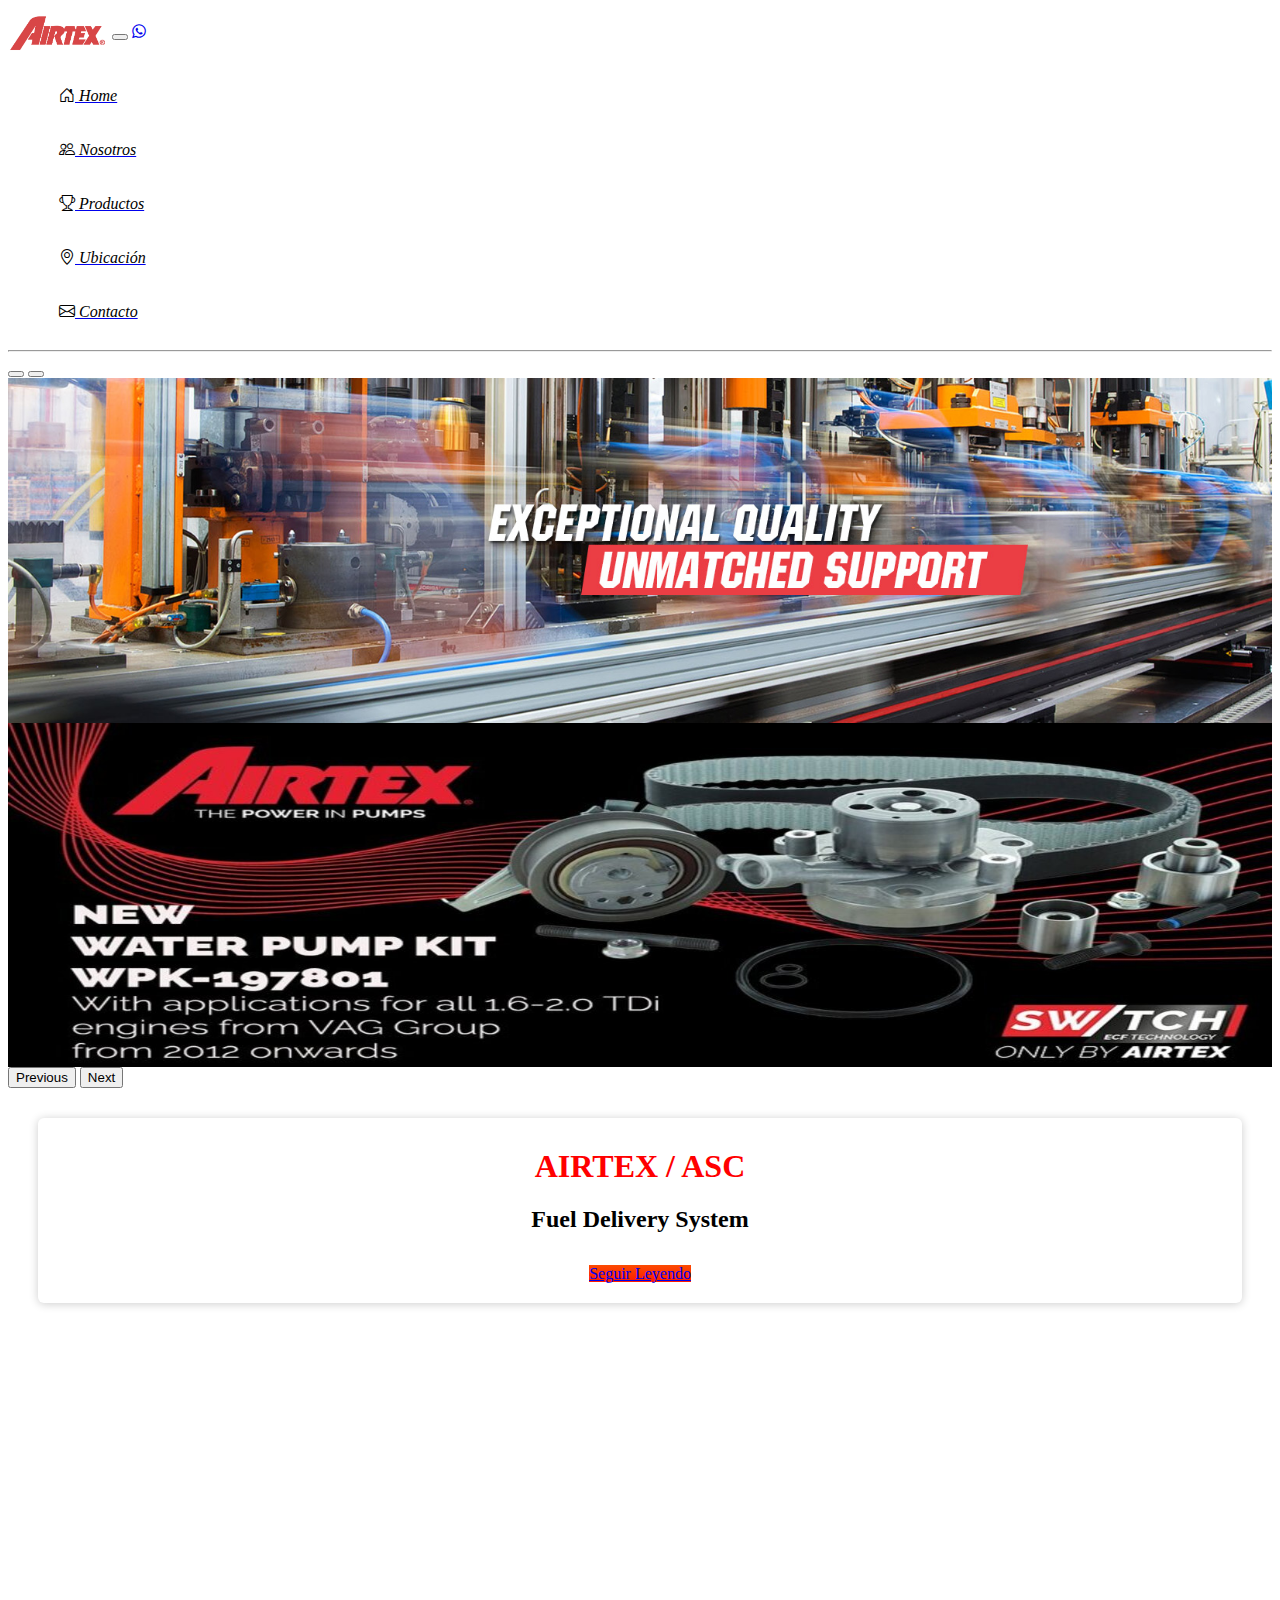
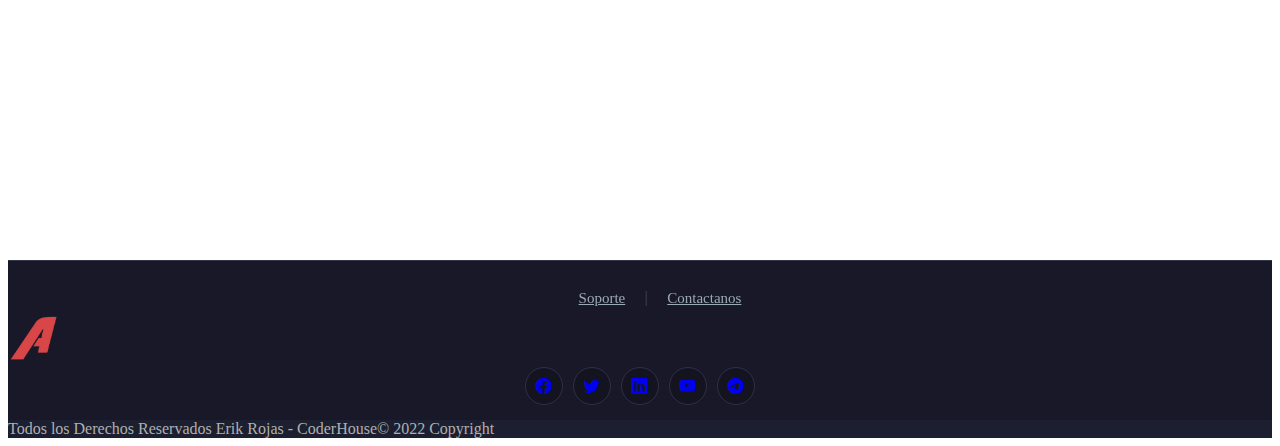
<file: index.html>
<!DOCTYPE html>
<html lang="es">
  <head>
    <meta charset="UTF-8" />
    <meta http-equiv="X-UA-Compatible" content="IE=edge" />
    <meta name="viewport" content="width=device-width, initial-scale=1.0" />
    <meta name="keywords" content="bomba,gasolina,agua,airtex,tmmbrummer,tmm" />
    <meta
      name="description"
      content="Creacion de bombas de agua y gasolina en la empresa tmmbrummer-airtex Planta Puebla"
    />
    <link rel="shortcut icon" href="/img/favicon.png" type="image/x-icon" />
    <!-- linkbootstrap -->
    <link
      href="https://cdn.jsdelivr.net/npm/bootstrap@5.2.0/dist/css/bootstrap.min.css"
      rel="stylesheet"
      integrity="sha384-gH2yIJqKdNHPEq0n4Mqa/HGKIhSkIHeL5AyhkYV8i59U5AR6csBvApHHNl/vI1Bx"
      crossorigin="anonymous"
    />
    <link
      rel="stylesheet"
      href="https://cdn.jsdelivr.net/npm/bootstrap-icons@1.9.1/font/bootstrap-icons.css"
    />
    <!-- link css -->
    <link rel="stylesheet" href="https://stackpath.bootstrapcdn.com/font-awesome/4.7.0/css/font-awesome.min.css">
    <link href="https://unpkg.com/aos@2.3.1/dist/aos.css" rel="stylesheet" />
    <link rel="stylesheet" href="css/style.css" />
    <title>Home</title>
  </head>
  <body class="container-fluid">
    <!-- nav -->
    <nav class="navbar navbar-expand-lg">
      <div class="container-fluid colorNav">
        <a class="navbar-brand" href="index.html"
          ><img src="img/airtex.png" alt="logo" class="logo"
        /></a>
        <button
          class="navbar-toggler"
          type="button"
          data-bs-toggle="collapse"
          data-bs-target="#navbarNav"
          aria-controls="navbarNav"
          aria-expanded="false"
          aria-label="Toggle navigation"
        >
          <span class="navbar-toggler-icon"></span>
        </button>
        <a href="https://web.whatsapp.com/" class="whatsapp" target="_blank"> <i class="fa fa-whatsapp whatsapp-icon"></i></a>
        <div class="collapse navbar-collapse" id="navbarNav">
          <ul id="navv" class="navbar-nav ms-auto">
            <li class="nav-item">
              <a class="nav-link active" href="index.html">
                <span><i class="bi bi-house-door"> Home</i></span></a
              >
            </li>
            <li class="nav-item">
              <a class="nav-link" title="Nosotros" href="nosotros.html"
                ><span><i class="bi bi-people"> Nosotros</i></span></a
              >
            </li>
            <li class="nav-item">
              <a class="nav-link" title="Productos" href="productos.html"
                ><span><i class="bi bi-trophy"> Productos</i></span></a
              >
            </li>
            <li class="nav-item">
              <a class="nav-link" title="Ubicacion" href="ubicacion.html"
                ><span><i class="bi bi-geo-alt"> Ubicación</i></span></a
              >
            </li>
            <li class="nav-item">
              <a class="nav-link" title="Contacto" href="contacto.html"
                ><span><i class="bi bi-envelope"> Contacto</i></span></a
              >
            </li>
          </ul>
        </div>
      </div>
    </nav>
    <hr />
    <!-- carrousel -->
    <div
      id="carouselExampleIndicators"
      class="carousel slide"
      data-bs-ride="carousel"
    >
      <div class="carousel-indicators">
        <button
          type="button"
          data-bs-target="#carouselExampleIndicators"
          data-bs-slide-to="0"
          class="active"
          aria-current="true"
          aria-label="Slide 1"
        ></button>
        <button
          type="button"
          data-bs-target="#carouselExampleIndicators"
          data-bs-slide-to="1"
          aria-label="Slide 2"
        ></button>
      </div>
      <div class="carousel-inner">
        <div class="carousel-item active">
          <img
            src="img/banner_airtex_home.jpg"
            class="d-block w-100"
            alt="carousel1"
          />
        </div>
        <div class="carousel-item">
          <img
            src="img/FYBuBvOWIAIMnP8.jpg"
            class="d-block w-100"
            alt="carousel2"
          />
        </div>
      </div>
      <button
        class="carousel-control-prev"
        type="button"
        data-bs-target="#carouselExampleIndicators"
        data-bs-slide="prev"
      >
        <span class="carousel-control-prev-icon" aria-hidden="true"></span>
        <span class="visually-hidden">Previous</span>
      </button>
      <button
        class="carousel-control-next"
        type="button"
        data-bs-target="#carouselExampleIndicators"
        data-bs-slide="next"
      >
        <span class="carousel-control-next-icon" aria-hidden="true"></span>
        <span class="visually-hidden">Next</span>
      </button>
    </div>
    <!-- cards contenido -->
    <div class="card cardIndex">
      <div class="card-bodyp">
        <h1 class="titulo">
          <span class="text-red"> AIRTEX / ASC</span>
        </h1>
        <h2>Fuel Delivery System</h2>
        <a href="/nosotros.html" class="btn btn-primary" id="botonS"
          >Seguir Leyendo</a
        >
      </div>
    </div>
    <!-- segunda parte cards -->
    <section>
      <div class="row">
        <div class="col-sm-6">
          <div
            data-aos="flip-right"
            class="card shadow p-3 mb-5 bg-body rounded"
          >
            <div class="card-body">
              <h3 class="card-title">Conocenos</h3>
              <p class="card-text textt">
                Fundada a principios de los años 30, AIRTEX es líder mundial en
                fabricación de bombas de agua y bombas de combustible. AIRTEX
                Products S.A., la filial europea del grupo y con sede en
                Zaragoza, España, es líder del mercado Europeo fabricando y
                vendiendo sus productos en más de 60 países. Actualmente,
                AIRTEX/ASC es el mayor fabricante independiente de bombas del
                mundo y opera con plantas de producción en tres continentes,
                emplazadas en EE.UU, México, España y China. Anualmente se
                producen 10 millones de bombas de agua y 7 millones de bombas de
                combustible.
              </p>
            </div>
          </div>
        </div>
        <div class="col-sm-6">
          <div
            data-aos="flip-right"
            class="card shadow p-3 mb-5 bg-body rounded"
          >
            <div class="card-body">
              <div class="ratio ratio-16x9">
                <iframe
                  width="618"
                  height="310"
                  src="https://www.youtube-nocookie.com/embed/5B4HsLNtVcs?controls=0"
                  title="YouTube video player"
                  frameborder="0"
                  allow="accelerometer; autoplay; clipboard-write; encrypted-media; gyroscope; picture-in-picture"
                  allowfullscreen
                ></iframe>
              </div>
            </div>
          </div>
        </div>
      </div>
    </section>
    <!-- footer -->
    <footer>
      <div class="footer-bottom">
        <div class="container">
          <div class="row">
            <div class="col-md-5">
              <nav
                id="footer-navigation"
                class="site-navigation footer-navigation centered-box"
                role="navigation"
              >
                <ul
                  id="footer-menu"
                  class="nav-menu styled clearfix inline-inside"
                >
                  <li
                    id="menu-item-26"
                    class="menu-item menu-item-type-custom menu-item-object-custom menu-item-26"
                  >
                    <a href="#">Soporte</a>
                  </li>
                  <li
                    id="menu-item-27"
                    class="menu-item menu-item-type-custom menu-item-object-custom menu-item-27"
                  >
                    <a href="contacto.html">Contactanos</a>
                  </li>
                </ul>
              </nav>
            </div>
            <div class="col-md-2 text-center pieImg">
              <img
                src="img/favicon.png"
                class="img-rounded"
                alt="logoFavicon"
                width="50"
                height="50"
              />
            </div>
            <div class="col-md-5">
              <div id="footer-socials">
                <div class="socials inline-inside socials-colored">
                  <a
                    href="https://www.facebook.com/AirtexASCMexico/"
                    target="_blank"
                    title="Facebook"
                    class="socials-item"
                  >
                    <i class="bi bi-facebook"></i>
                  </a>
                  <a
                    href="https://twitter.com/airtexproducts?lang=es"
                    target="_blank"
                    title="Twitter"
                    class="socials-item"
                  >
                    <i class="bi bi-twitter"></i>
                  </a>
                  <a
                    href="https://www.linkedin.com/company/asc-industries-inc./"
                    target="_blank"
                    title="Linkedin"
                    class="socials-item"
                  >
                    <i class="bi bi-linkedin"></i>
                  </a>
                  <a
                    href="https://www.youtube.com/channel/UC9l_eDvJ2ldAS4ioNmPWJnw"
                    target="_blank"
                    title="YouTube"
                    class="socials-item"
                  >
                    <i class="bi bi-youtube"></i>
                  </a>
                  <a
                    href="https://web.telegram.org/z/"
                    target="_blank"
                    title="Telegram"
                    class="socials-item"
                  >
                    <i class="bi bi-telegram"></i>
                  </a>
                </div>
              </div>
            </div>
          </div>
        </div>
      </div>
      <!-- Copyright -->
      <div class="text-center p-3" style="background-color: #1c1f2f">
        Todos los Derechos Reservados Erik Rojas - CoderHouse© 2022 Copyright
      </div>
      <!-- Copyright -->
    </footer>
    <script
      src="https://cdn.jsdelivr.net/npm/bootstrap@5.2.0/dist/js/bootstrap.bundle.min.js"
      integrity="sha384-A3rJD856KowSb7dwlZdYEkO39Gagi7vIsF0jrRAoQmDKKtQBHUuLZ9AsSv4jD4Xa"
      crossorigin="anonymous"
    ></script>
    <script src="https://unpkg.com/aos@2.3.1/dist/aos.js"></script>
    <script>
      AOS.init();
    </script>
  </body>
</html>
</file>
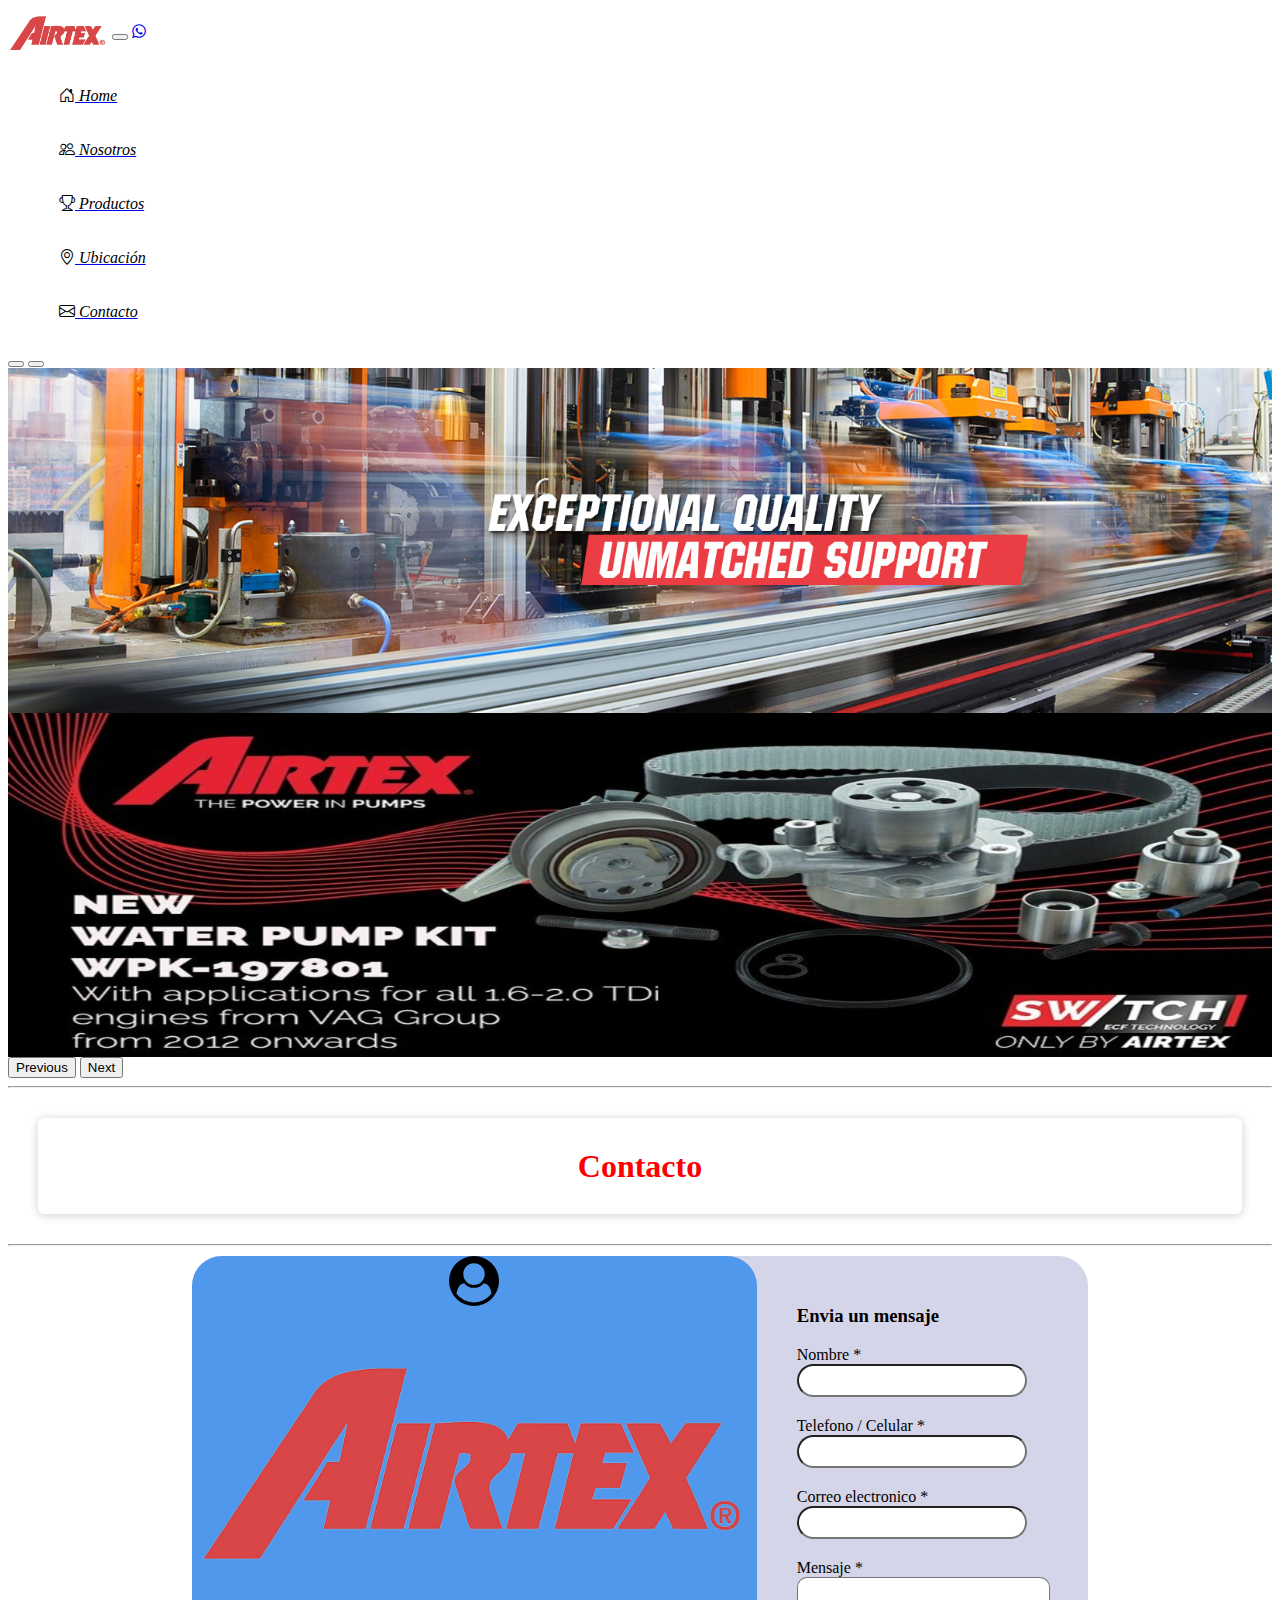
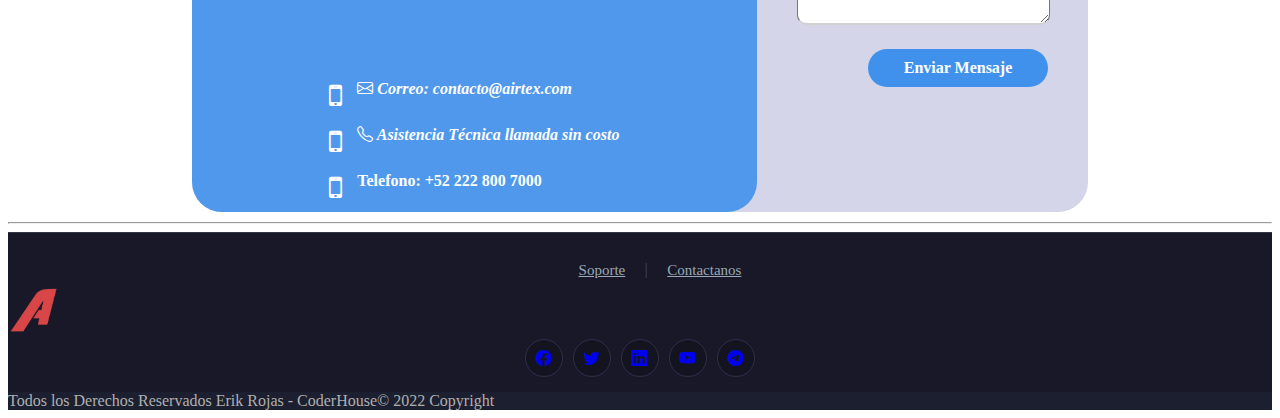
<file: contacto.html>
<!DOCTYPE html>
<html lang="es">
  <head>
    <meta charset="UTF-8" />
    <meta http-equiv="X-UA-Compatible" content="IE=edge" />
    <meta name="viewport" content="width=device-width, initial-scale=1.0" />
    <link rel="shortcut icon" href="/img/favicon.png" type="image/x-icon" />
    <meta
      name="description"
      content="Plantilla de contacto para registro  en la pagina web de tmmbrummer - airtex Puebla"
    />
    <!-- linkbootstrap -->
    <link
      href="https://cdn.jsdelivr.net/npm/bootstrap@5.2.0/dist/css/bootstrap.min.css"
      rel="stylesheet"
      integrity="sha384-gH2yIJqKdNHPEq0n4Mqa/HGKIhSkIHeL5AyhkYV8i59U5AR6csBvApHHNl/vI1Bx"
      crossorigin="anonymous"
    />
    <link
      rel="stylesheet"
      href="https://cdn.jsdelivr.net/npm/bootstrap-icons@1.9.1/font/bootstrap-icons.css"
    />
    <!-- link css -->
    <link rel="stylesheet" href="https://stackpath.bootstrapcdn.com/font-awesome/4.7.0/css/font-awesome.min.css">
    <link rel="stylesheet" href="css/style.css" />
    <title>Contacto</title>
  </head>
  <body class="container-fluid">
    <!-- nav -->
    <nav class="navbar navbar-expand-lg">
      <div class="container-fluid colorNav">
        <a class="navbar-brand" href="index.html"
          ><img src="img/airtex.png" alt="logo" class="logo"
        /></a>
        <button
          class="navbar-toggler"
          type="button"
          data-bs-toggle="collapse"
          data-bs-target="#navbarNav"
          aria-controls="navbarNav"
          aria-expanded="false"
          aria-label="Toggle navigation"
        >
          <span class="navbar-toggler-icon"></span>
        </button>
        <a href="https://wa.me/5211234567890?text=Me%20gustaría%20saber%20el%20precio%20del%20coche" class="whatsapp" target="_blank"> <i class="fa fa-whatsapp whatsapp-icon"></i></a>
        <div class="collapse navbar-collapse" id="navbarNav">
          <ul id="navv" class="navbar-nav ms-auto">
            <li class="nav-item">
              <a class="nav-link active" title="Home" href="index.html">
                <span><i class="bi bi-house-door"> Home</i></span></a
              >
            </li>
            <li class="nav-item">
              <a class="nav-link" title="Nosotros" href="nosotros.html"
                ><span><i class="bi bi-people"> Nosotros</i></span></a
              >
            </li>
            <li class="nav-item">
              <a class="nav-link" title="Productos" href="productos.html"
                ><span><i class="bi bi-trophy"> Productos</i></span></a
              >
            </li>
            <li class="nav-item">
              <a class="nav-link" title="Ubicacion" href="ubicacion.html"
                ><span><i class="bi bi-geo-alt"> Ubicación</i></span></a
              >
            </li>
            <li class="nav-item">
              <a class="nav-link" title="Contacto" href="contacto.html"
                ><span><i class="bi bi-envelope"> Contacto</i></span></a
              >
            </li>
          </ul>
        </div>
      </div>
    </nav>
    <!-- carrousel -->
    <div
      id="carouselExampleIndicators"
      class="carousel slide"
      data-bs-ride="carousel"
    >
      <div class="carousel-indicators">
        <button
          type="button"
          data-bs-target="#carouselExampleIndicators"
          data-bs-slide-to="0"
          class="active"
          aria-current="true"
          aria-label="Slide 1"
        ></button>
        <button
          type="button"
          data-bs-target="#carouselExampleIndicators"
          data-bs-slide-to="1"
          aria-label="Slide 2"
        ></button>
      </div>
      <div class="carousel-inner">
        <div class="carousel-item active">
          <img
            src="img/banner_airtex_home.jpg"
            class="d-block w-100"
            alt="carousel1"
          />
        </div>
        <div class="carousel-item">
          <img
            src="img/FYBuBvOWIAIMnP8.jpg"
            class="d-block w-100"
            alt="carousel2"
          />
        </div>
      </div>
      <button
        class="carousel-control-prev"
        type="button"
        data-bs-target="#carouselExampleIndicators"
        data-bs-slide="prev"
      >
        <span class="carousel-control-prev-icon" aria-hidden="true"></span>
        <span class="visually-hidden">Previous</span>
      </button>
      <button
        class="carousel-control-next"
        type="button"
        data-bs-target="#carouselExampleIndicators"
        data-bs-slide="next"
      >
        <span class="carousel-control-next-icon" aria-hidden="true"></span>
        <span class="visually-hidden">Next</span>
      </button>
    </div>
    <hr />
    <!-- cards contenido -->
    <div class="card cardIndex">
      <div class="card-bodyp">
        <h1 class="titulo">
          <span class="text-red"> Contacto</span>
        </h1>
      </div>
    </div>
    <hr />
    <div class="row form_wrap">
      <div class="col-lg-4 col-12 cantact_info">
        <div class="info_title">
          <span class="fa fa-user-circle"></span>
          <img src="img/airtex.png" alt="logoSombra" />
        </div>
        <div class="info_items">
          <p>
            <span class="fa fa-mobile"></span
            ><i class="bi bi-envelope"> Correo: contacto@airtex.com</i>
          </p>
          <p>
            <span class="fa fa-mobile"></span
            ><i class="bi bi-telephone">
              Asistencia Técnica llamada sin costo</i
            >
          </p>
          <p><span class="fa fa-mobile"></span>Telefono: +52 222 800 7000</p>
        </div>
      </div>

      <form class="col-lg-8 col-12 form_contact">
        <h3>Envia un mensaje</h3>
        <div class="user_info">
          <div class="mb-3">
            <label for="names">Nombre *</label>
            <input type="text" id="names" />
          </div>
          <div class="mb-3">
            <label for="phone">Telefono / Celular *</label>
            <input type="text" id="phone" />
          </div>
          <label for="email">Correo electronico *</label>
          <input type="text" id="email" />
          <div class="mb-3">
            <label for="mensaje">Mensaje *</label>
            <textarea id="mensaje"></textarea>
          </div>
          <input type="button" value="Enviar Mensaje" id="btnSend" />
        </div>
      </form>
    </div>

    <hr />
    <!-- footer -->
    <footer>
      <div class="footer-bottom">
        <div class="container">
          <div class="row">
            <div class="col-md-5">
              <nav
                id="footer-navigation"
                class="site-navigation footer-navigation centered-box"
                role="navigation"
              >
                <ul
                  id="footer-menu"
                  class="nav-menu styled clearfix inline-inside"
                >
                  <li
                    id="menu-item-26"
                    class="menu-item menu-item-type-custom menu-item-object-custom menu-item-26"
                  >
                    <a href="#">Soporte</a>
                  </li>
                  <li
                    id="menu-item-27"
                    class="menu-item menu-item-type-custom menu-item-object-custom menu-item-27"
                  >
                    <a href="contacto.html">Contactanos</a>
                  </li>
                </ul>
              </nav>
            </div>
            <div class="col-md-2 text-center pieImg">
              <img
                src="img/favicon.png"
                class="img-rounded"
                alt="logoFavicon"
                width="50"
                height="50"
              />
            </div>

            <div class="col-md-5">
              <div id="footer-socials">
                <div class="socials inline-inside socials-colored">
                  <a
                    href="https://www.facebook.com/AirtexASCMexico/"
                    target="_blank"
                    title="Facebook"
                    class="socials-item"
                  >
                    <i class="bi bi-facebook"></i>
                  </a>
                  <a
                    href="https://twitter.com/airtexproducts?lang=es"
                    target="_blank"
                    title="Twitter"
                    class="socials-item"
                  >
                    <i class="bi bi-twitter"></i>
                  </a>
                  <a
                    href="https://www.linkedin.com/company/asc-industries-inc./"
                    target="_blank"
                    title="Linkedin"
                    class="socials-item"
                  >
                    <i class="bi bi-linkedin"></i>
                  </a>
                  <a
                    href="https://www.youtube.com/channel/UC9l_eDvJ2ldAS4ioNmPWJnw"
                    target="_blank"
                    title="YouTube"
                    class="socials-item"
                  >
                    <i class="bi bi-youtube"></i>
                  </a>
                  <a
                    href="https://web.telegram.org/z/"
                    target="_blank"
                    title="Telegram"
                    class="socials-item"
                  >
                    <i class="bi bi-telegram"></i>
                  </a>
                </div>
              </div>
            </div>
          </div>
        </div>
      </div>
      <!-- Copyright -->
      <div class="text-center p-3" style="background-color: #1c1f2f">
        Todos los Derechos Reservados Erik Rojas - CoderHouse© 2022 Copyright
      </div>
      <!-- Copyright -->
    </footer>
    <script
      src="https://cdn.jsdelivr.net/npm/bootstrap@5.2.0/dist/js/bootstrap.bundle.min.js"
      integrity="sha384-A3rJD856KowSb7dwlZdYEkO39Gagi7vIsF0jrRAoQmDKKtQBHUuLZ9AsSv4jD4Xa"
      crossorigin="anonymous"
    ></script>
  </body>
</html>
</file>
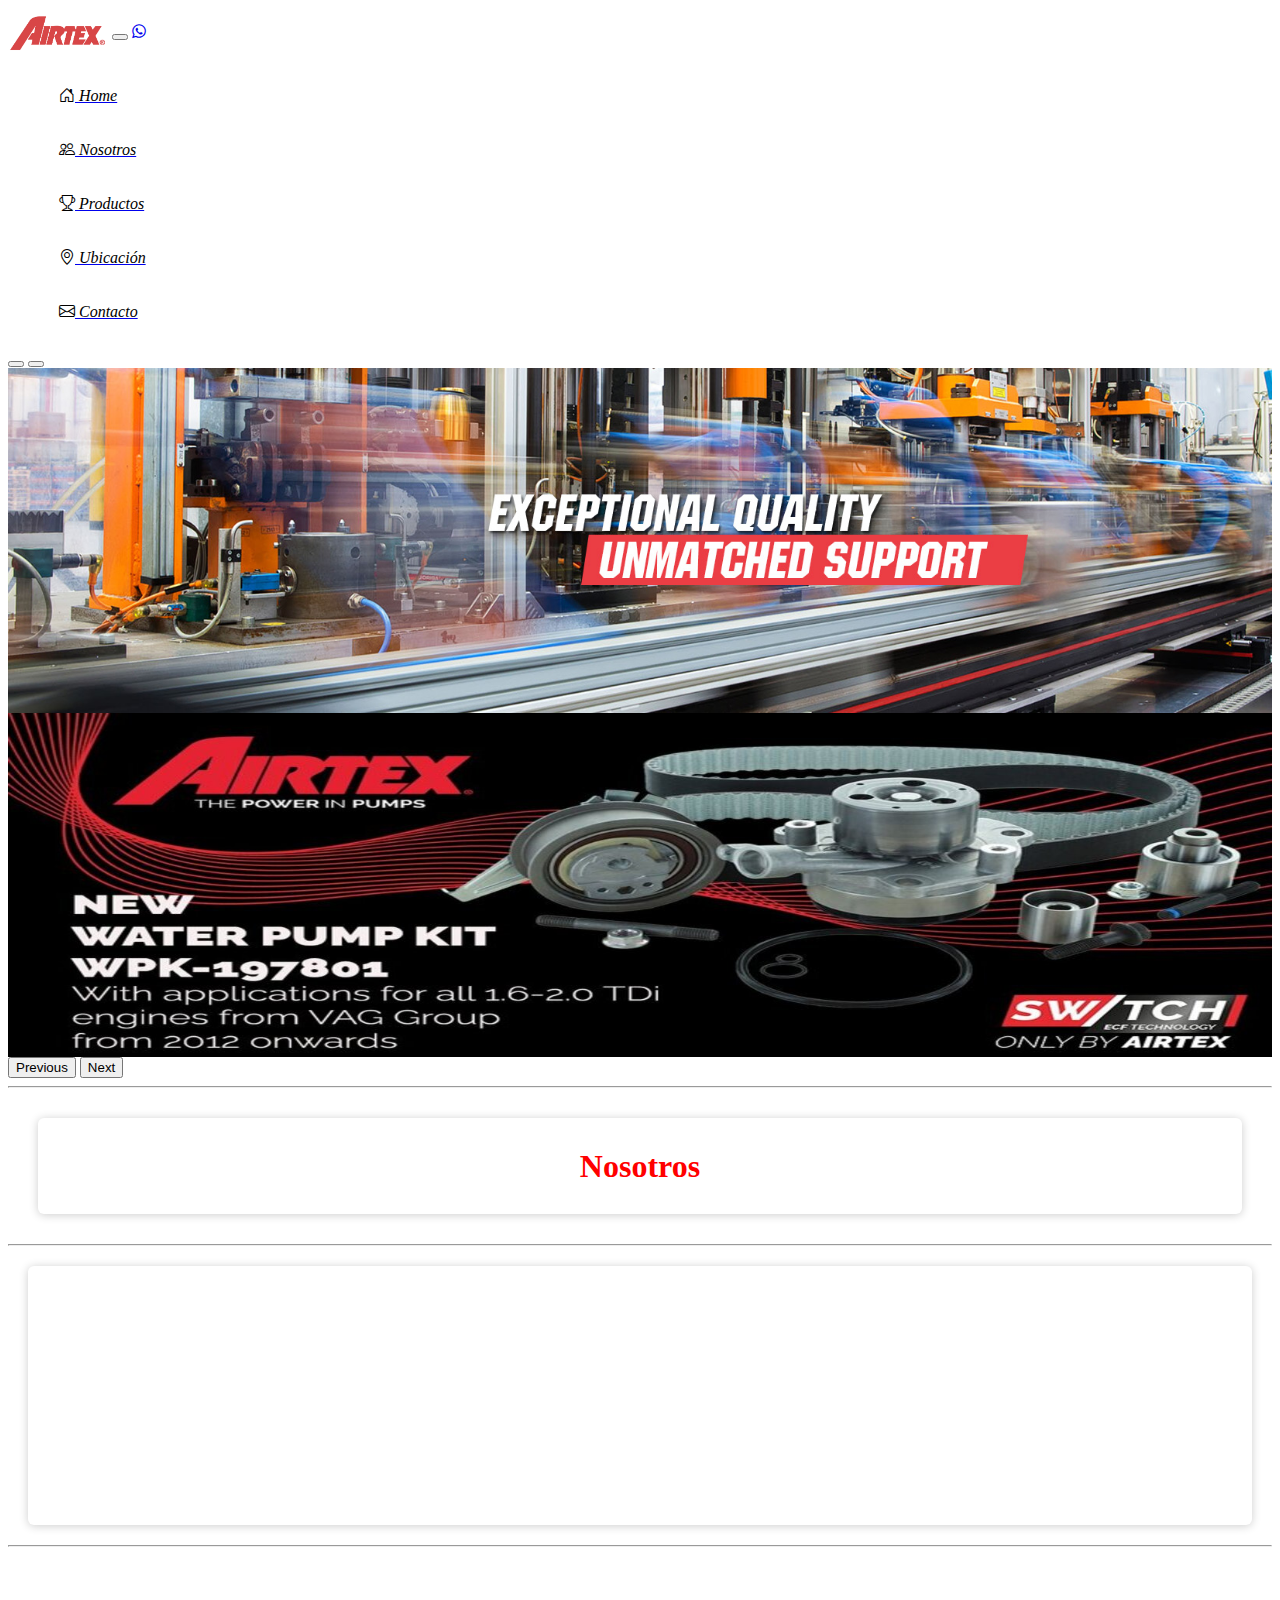
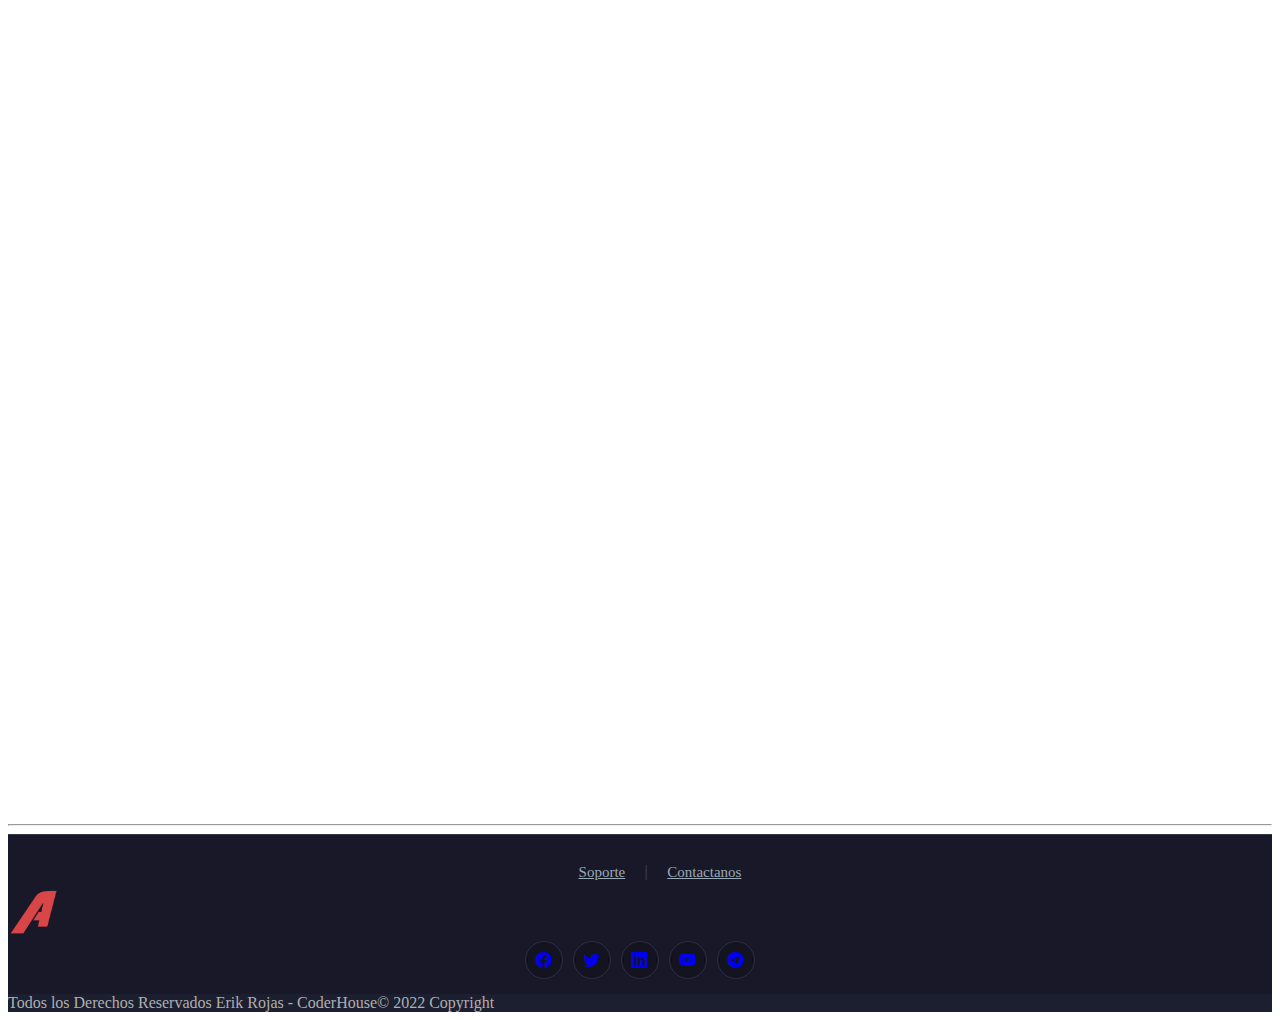
<file: nosotros.html>
<!DOCTYPE html>
<html lang="es">

<head>
  <meta charset="UTF-8" />
  <meta http-equiv="X-UA-Compatible" content="IE=edge" />
  <meta name="viewport" content="width=device-width, initial-scale=1.0" />
  <link rel="shortcut icon" href="/img/favicon.png" type="image/x-icon" />
  <meta name="description" content="Acerca de la empresa tmmbrummer-Puebla">
  <!-- linkbootstrap -->
  <link href="https://cdn.jsdelivr.net/npm/bootstrap@5.2.0/dist/css/bootstrap.min.css" rel="stylesheet"
    integrity="sha384-gH2yIJqKdNHPEq0n4Mqa/HGKIhSkIHeL5AyhkYV8i59U5AR6csBvApHHNl/vI1Bx" crossorigin="anonymous" />
  <link rel="stylesheet" href="https://cdn.jsdelivr.net/npm/bootstrap-icons@1.9.1/font/bootstrap-icons.css">
  <!-- link css -->
  <link rel="stylesheet" href="https://stackpath.bootstrapcdn.com/font-awesome/4.7.0/css/font-awesome.min.css">
  <link href="https://unpkg.com/aos@2.3.1/dist/aos.css" rel="stylesheet">
  <link rel="stylesheet" href="css/style.css" />
  <title>Nosotros</title>
</head>
<body class="container-fluid">
  <!-- nav -->
  <nav class="navbar navbar-expand-lg">
    <div class="container-fluid colorNav">
      <a class="navbar-brand" href="index.html"><img src="img/airtex.png" alt="logof" class="logo" /></a>
      <button class="navbar-toggler" type="button" data-bs-toggle="collapse" data-bs-target="#navbarNav"
        aria-controls="navbarNav" aria-expanded="false" aria-label="Toggle navigation">
        <span class="navbar-toggler-icon"></span>
      </button>
      <a href="https://wa.me/5211234567890?text=Me%20gustaría%20saber%20el%20precio%20del%20coche" class="whatsapp" target="_blank"> <i class="fa fa-whatsapp whatsapp-icon"></i></a>
      <div class="collapse navbar-collapse" id="navbarNav">
        <ul id="navv" class="navbar-nav ms-auto">
          <li class="nav-item"><a class="nav-link active" title="Home" href="index.html"> <span><i
                  class="bi bi-house-door"> Home</i></span></a>
          </li>
          <li class="nav-item">
            <a class="nav-link" title="Nosotros" href="nosotros.html"><span><i class="bi bi-people">
                  Nosotros</i></span></a>
          </li>
          <li class="nav-item">
            <a class="nav-link" title="Productos" href="productos.html"><span><i class="bi bi-trophy">
                  Productos</i></span></a>
          </li>
          <li class="nav-item">
            <a class="nav-link" title="Ubicacion" href="ubicacion.html"><span><i class="bi bi-geo-alt">
                  Ubicación</i></span></a>
          </li>
          <li class="nav-item">
            <a class="nav-link" title="Contacto" href="contacto.html"><span><i class="bi bi-envelope">
                  Contacto</i></span></a>
          </li>
        </ul>
      </div>
    </div>
  </nav>
  <!-- carrousel -->
  <div id="carouselExampleIndicators" class="carousel slide" data-bs-ride="carousel">
    <div class="carousel-indicators">
      <button type="button" data-bs-target="#carouselExampleIndicators" data-bs-slide-to="0" class="active"
        aria-current="true" aria-label="Slide 1"></button>
      <button type="button" data-bs-target="#carouselExampleIndicators" data-bs-slide-to="1"
        aria-label="Slide 2"></button>
    </div>
    <div class="carousel-inner">
      <div class="carousel-item active">
        <img src="img/banner_airtex_home.jpg" class="d-block w-100" alt="carousel1" />
      </div>
      <div class="carousel-item">
        <img src="img/FYBuBvOWIAIMnP8.jpg" class="d-block w-100" alt="carousel2" />
      </div>
    </div>
    <button class="carousel-control-prev" type="button" data-bs-target="#carouselExampleIndicators"
      data-bs-slide="prev">
      <span class="carousel-control-prev-icon" aria-hidden="true"></span>
      <span class="visually-hidden">Previous</span>
    </button>
    <button class="carousel-control-next" type="button" data-bs-target="#carouselExampleIndicators"
      data-bs-slide="next">
      <span class="carousel-control-next-icon" aria-hidden="true"></span>
      <span class="visually-hidden">Next</span>
    </button>
  </div>
  <hr>
  <!-- cards contenido -->
  <div class="card cardIndex">
    <div class="card-bodyp">
      <h1 class="titulo">
        <span class="text-red"> Nosotros</span>
      </h1>
    </div>
  </div>
  <hr>

  <!--Inicio Nosotros -->

  <div class="card">
    <div data-aos="fade-down" data-aos-easing="linear" data-aos-duration="1500">
      <h2 id="historia" class="animate__animated animate__heartBeat ">
        <p class="ptextN">HISTORIA</p>
      </h2>
      <h3 id="subNos">
        <p class="ptextN"> AIRTEX/ASC empresa líder de la industria automotriz </p>
      </h3>
      <hr>
      <div class="col-sm-12 square-box d-flex justify-content-center align-items-center textt">
        <p class="parrafosEstilo">
          Que junto con AIRTEX Products, S.A., (Zaragoza, España), ASC Industries Inc. (North Canton, Ohio) Y ASC
          Tianjin Auto Parts Inc.(Tianjin, China), constituimos parte del mayor grupo independiente de fabricantes de
          BOMBA DE AGUA AUTOMOTRIZ , para Equipo Original y Mercado de Repuesto.
          Suministramos nuestros productos a distintos distribuidores de Aftermarket, OEM y OES (Equipo Original de
          Servicios) a nivel mundial, y en nuestro caso a toda la República Mexicana además de Centro y Sudamérica.
          Ofrecemos más de 400 números de parte para Servicio Ligero y Mediano y más de 100 números de parte para Heavy
          Duty (Vehículos de carga, Autobuses, Tracto-camiones, Vehículos Agrícolas, Motores Industriales, Motores
          Marinos, Montacargas, etc.), abarcando con ello cerca de 4,086 aplicaciones para vehículos nacionales e
          importados.
        </p>
      </div>
    </div>
  </div>
  <hr>
  <div class="row">
    <div data-aos="zoom-in-right" class="col-sm-4">
      <div class="card">
        <div class="card-body">
          <h5 class="card-titleNos"><img class="vmv" src="img/mision.png" alt="imgMision"> Misión</h5>
          <hr>
          <p class="parrafosEstilo">
            Somos una empresa global con amplia experiencia en manufactura, con presencia en el ramo automotriz,
            industrial y marítimo.Somos reconocidos como socios estratégicos de nuestros clientes, garantizándoles los
            más altos estándares de calidad y servicio, respaldados por el prestigio de nuestra marca.
          </p>
        </div>
      </div>
    </div>
    <div data-aos="flip-left" class="col-sm-4">
      <div class="card">
        <div class="card-body">
          <h5 class="card-titleNos"> <img class="vmv" src="img/vision.png" alt="imgVision"> Visión</h5>
          <hr>
          <p class="parrafosEstilo">
            Ser la primera opción para nuestros clientes y proveedores, con empleados orgullosos y en un ambiente
            estable e incluyente. Llegar a ser una empresa de clase mundial.
          </p>
        </div>
      </div>
    </div>
    <div data-aos="zoom-out-left" class="col-sm-4">
      <div class="card">
        <div class="card-body">
          <h5 class="card-titleNos"> <img class="vmv" src="img/valor.png" alt="imgValores"> Valores</h5>
          <hr>
          <p class="parrafosEstilo">
          <ul>
            <li>Honestidad</li>
            <li>Lealtad</li>
            <li>Responsabilidad</li>
            <li>Social</li>
            <li>Respeto</li>
            <li>Responsabilidad</li>
            <li>Conjunta</li>
          </ul>
          </p>
        </div>
      </div>
    </div>
  </div>

  <hr>

  <!--Fin Nosotros -->

  <!-- footer -->
  <footer>
    <div class="footer-bottom">
      <div class="container">
        <div class="row">
          <div class="col-md-5">
            <nav id="footer-navigation" class="site-navigation footer-navigation centered-box" role="navigation">
              <ul id="footer-menu" class="nav-menu styled clearfix inline-inside">
                <li id="menu-item-26" class="menu-item menu-item-type-custom menu-item-object-custom menu-item-26"><a
                    href="#">Soporte</a></li>
                <li id="menu-item-27" class="menu-item menu-item-type-custom menu-item-object-custom menu-item-27"><a
                    href="contacto.html">Contactanos</a></li>
              </ul>
            </nav>
          </div>
          <div class="col-md-2 text-center pieImg">
            <img src="img/favicon.png" class="img-rounded" alt="logoFavicon" width="50" height="50">
          </div>

          <div class="col-md-5">
            <div id="footer-socials">
              <div class="socials inline-inside socials-colored">
                <a href="https://www.facebook.com/AirtexASCMexico/" target="_blank" title="Facebook"
                  class="socials-item">
                  <i class="bi bi-facebook"></i>
                </a>
                <a href="https://twitter.com/airtexproducts?lang=es" target="_blank" title="Twitter"
                  class="socials-item">
                  <i class="bi bi-twitter"></i>
                </a>
                <a href="https://www.linkedin.com/company/asc-industries-inc./" target="_blank" title="Linkedin"
                  class="socials-item">
                  <i class="bi bi-linkedin"></i>
                </a>
                <a href="https://www.youtube.com/channel/UC9l_eDvJ2ldAS4ioNmPWJnw" target="_blank" title="YouTube"
                  class="socials-item">
                  <i class="bi bi-youtube"></i>
                </a>
                <a href="https://web.telegram.org/z/" target="_blank" title="Telegram" class="socials-item">
                  <i class="bi bi-telegram"></i>
                </a>
              </div>
            </div>
          </div>
        </div>
      </div>
    </div>
    <!-- Copyright -->
    <div class="text-center p-3" style="background-color:  #1c1f2f ">
      Todos los Derechos Reservados Erik Rojas - CoderHouse© 2022 Copyright
    </div>
    <!-- Copyright -->
  </footer>

  <!-- JavaScript Bundle with Popper boostrap -->
  <script src="https://cdn.jsdelivr.net/npm/bootstrap@5.2.0/dist/js/bootstrap.bundle.min.js"
    integrity="sha384-A3rJD856KowSb7dwlZdYEkO39Gagi7vIsF0jrRAoQmDKKtQBHUuLZ9AsSv4jD4Xa" crossorigin="anonymous">
    </script>
  <script src="https://unpkg.com/aos@2.3.1/dist/aos.js">
  </script>
  <script>
    AOS.init();
  </script>
</body>

</html>
</file>
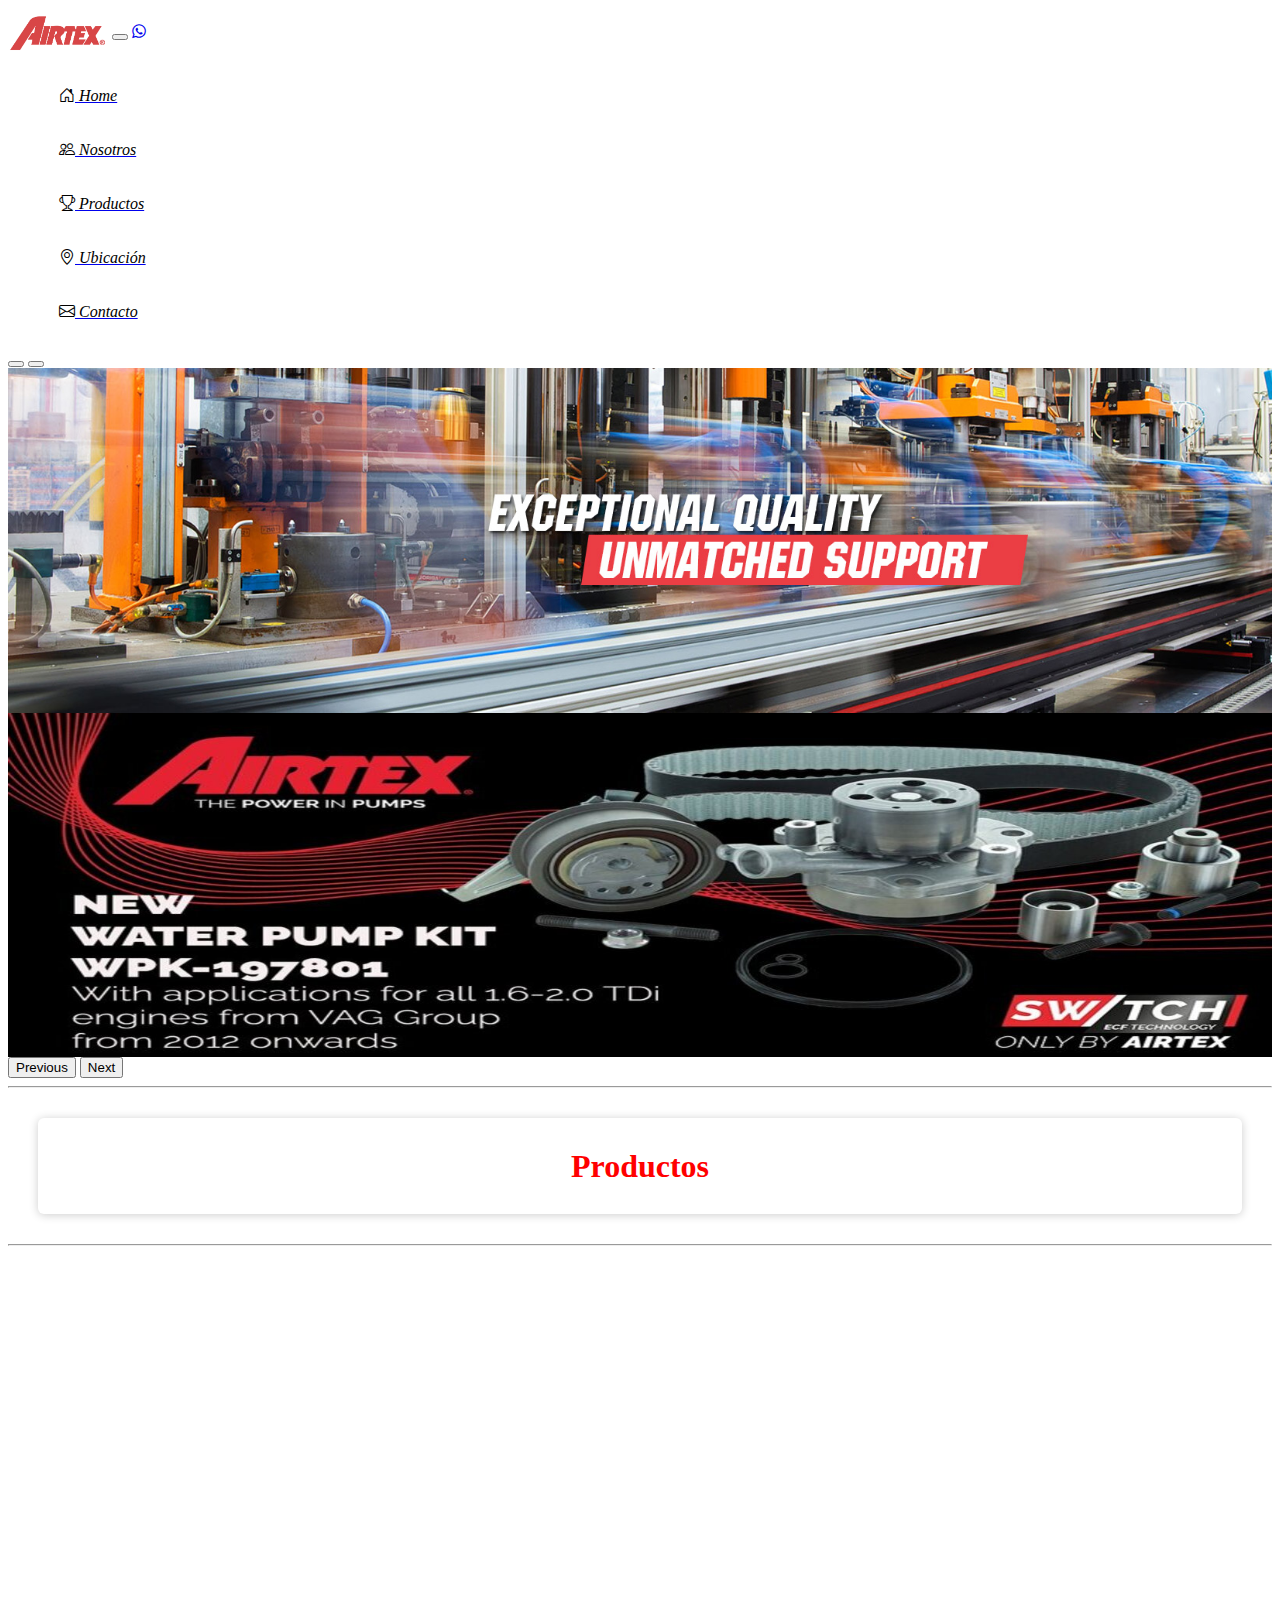
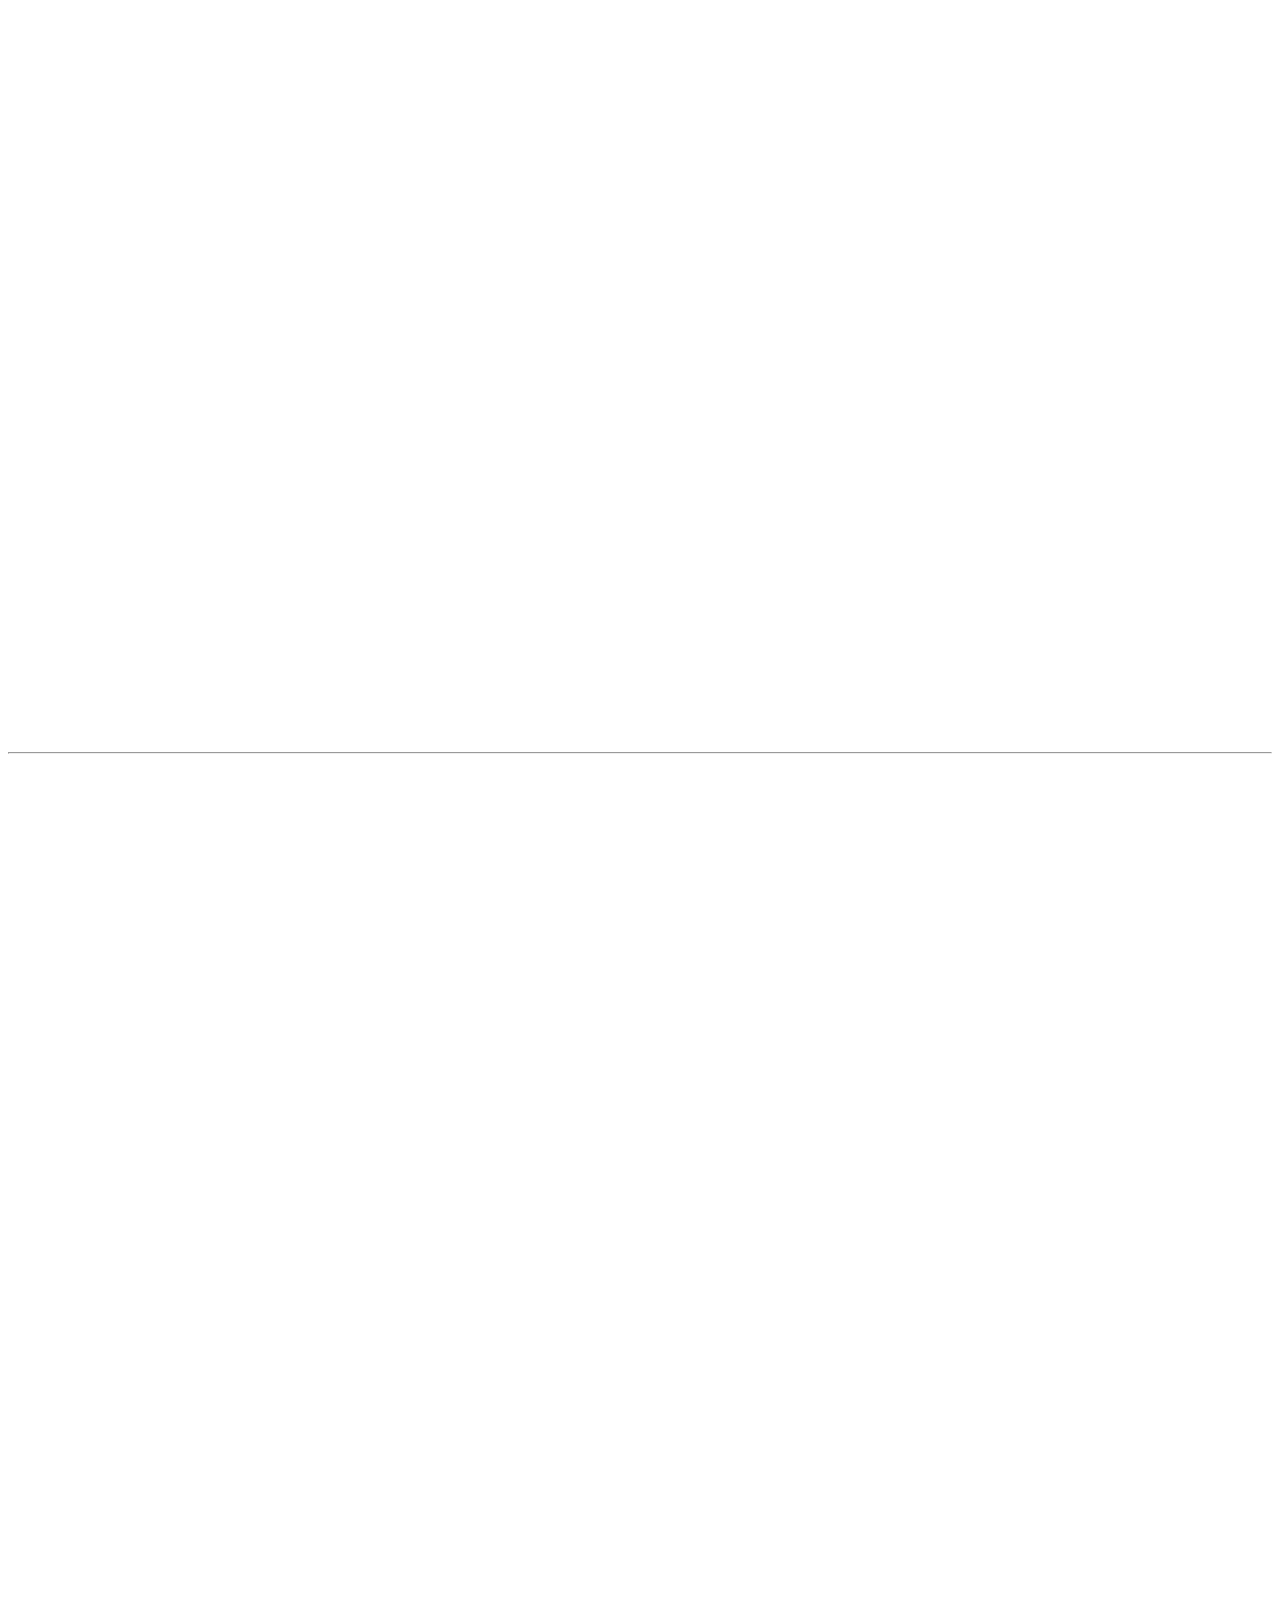
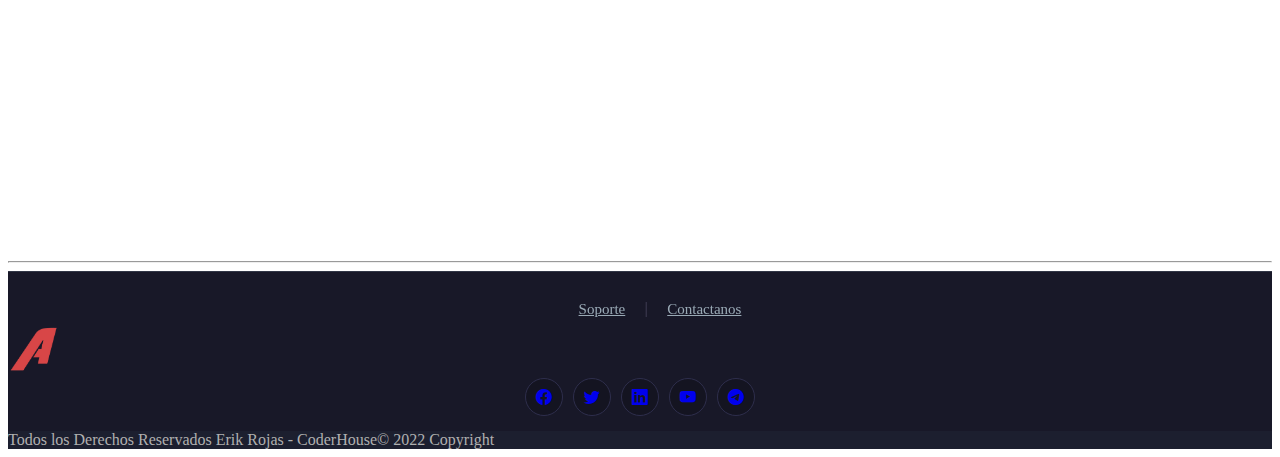
<file: productos.html>
<!DOCTYPE html>
<html lang="es">
  <head>
    <meta charset="UTF-8" />
    <meta http-equiv="X-UA-Compatible" content="IE=edge" />
    <meta name="viewport" content="width=device-width, initial-scale=1.0" />
    <link rel="shortcut icon" href="/img/favicon.png" type="image/x-icon" />
    <meta name="description" content="Productos que trabaja la armadora Airtex Planta Puebla">
    <!-- linkbootstrap -->
    <link
      href="https://cdn.jsdelivr.net/npm/bootstrap@5.2.0/dist/css/bootstrap.min.css"
      rel="stylesheet"
      integrity="sha384-gH2yIJqKdNHPEq0n4Mqa/HGKIhSkIHeL5AyhkYV8i59U5AR6csBvApHHNl/vI1Bx"
      crossorigin="anonymous"
    />
    <link rel="stylesheet" href="https://cdn.jsdelivr.net/npm/bootstrap-icons@1.9.1/font/bootstrap-icons.css">
    <link href="https://unpkg.com/aos@2.3.1/dist/aos.css" rel="stylesheet">
    <!-- link css -->
    <link rel="stylesheet" href="https://stackpath.bootstrapcdn.com/font-awesome/4.7.0/css/font-awesome.min.css">
    <link rel="stylesheet" href="css/style.css" />
    <title>Productos</title>
  </head>
  <body class="container-fluid">
    <!-- nav -->
    <nav class="navbar navbar-expand-lg">
      <div class="container-fluid colorNav">
        <a class="navbar-brand" href="index.html"
          ><img src="img/airtex.png" alt="logo" class="logo"
        /></a>
        <button
        class="navbar-toggler"
        type="button"
        data-bs-toggle="collapse"
        data-bs-target="#navbarNav"
        aria-controls="navbarNav"
        aria-expanded="false"
        aria-label="Toggle navigation"
      >
        <span class="navbar-toggler-icon"></span>
      </button>
      <a href="https://wa.me/5211234567890?text=Me%20gustaría%20saber%20el%20precio%20del%20coche" class="whatsapp" target="_blank"> <i class="fa fa-whatsapp whatsapp-icon"></i></a>
        <div class="collapse navbar-collapse" id="navbarNav">
          <ul id="navv" class="navbar-nav ms-auto">
            <li class="nav-item"><a class="nav-link active"   title="Home" href="index.html"> <span><i class="bi bi-house-door"> Home</i></span></a>
            </li>
            <li class="nav-item">
              <a class="nav-link" title="Nosotros" href="nosotros.html"><span><i class="bi bi-people"> Nosotros</i></span></a>
            </li>
            <li class="nav-item">
              <a class="nav-link"  title="Productos" href="productos.html"><span><i class="bi bi-trophy"> Productos</i></span></a>
            </li>
            <li class="nav-item">
              <a class="nav-link"  title="Ubicacion" href="ubicacion.html"><span><i class="bi bi-geo-alt"> Ubicación</i></span></a>
            </li>
            <li class="nav-item">
              <a class="nav-link"  title="Contacto" href="contacto.html"><span><i class="bi bi-envelope"> Contacto</i></span></a>
            </li>
          </ul>
        </div>
      </div>
    </nav>
    <!-- carrousel -->
    <div
      id="carouselExampleIndicators"
      class="carousel slide"
      data-bs-ride="carousel"
    >
      <div class="carousel-indicators">
        <button
          type="button"
          data-bs-target="#carouselExampleIndicators"
          data-bs-slide-to="0"
          class="active"
          aria-current="true"
          aria-label="Slide 1"
        ></button>
        <button
          type="button"
          data-bs-target="#carouselExampleIndicators"
          data-bs-slide-to="1"
          aria-label="Slide 2"
        ></button>
      </div>
      <div class="carousel-inner">
        <div class="carousel-item active">
          <img
            src="img/banner_airtex_home.jpg"
            class="d-block w-100"
            alt="carousel1"
          />
        </div>
        <div class="carousel-item">
          <img
            src="img/FYBuBvOWIAIMnP8.jpg"
            class="d-block w-100"
            alt="carousel2"
          />
        </div>
      </div>
      <button
        class="carousel-control-prev"
        type="button"
        data-bs-target="#carouselExampleIndicators"
        data-bs-slide="prev"
      >
        <span class="carousel-control-prev-icon" aria-hidden="true"></span>
        <span class="visually-hidden">Previous</span>
      </button>
      <button
        class="carousel-control-next"
        type="button"
        data-bs-target="#carouselExampleIndicators"
        data-bs-slide="next"
      >
        <span class="carousel-control-next-icon" aria-hidden="true"></span>
        <span class="visually-hidden">Next</span>
      </button>
    </div>
    <!-- cards contenido -->
    <hr>
    <div class="card cardIndex">
      <div class="card-bodyp">
        <h1 class="titulo">
          <span class="text-red"> Productos</span>
        </h1>
      </div>  
    </div>
    <hr>
    <div class="row">
      <div data-aos="fade-up" class="col-sm-4">
        <div class="card shadow p-3 mb-5 bg-body rounded cardG">
          <img class="card-img-top" src="img/1.png" alt="bombGas" height="10px" width="220px">
          <div class="card-body">
            <p class="card-title"><h6>Bomba de Gasolina</h6></p>
            <a href="#" class="btn btn-primary" id="botonS">Descarga info</a>
          </div>
        </div>
      </div>
      <div data-aos="fade-up" class="col-sm-4">
        <div class="card shadow p-3 mb-5 bg-body rounded cardG">
          <img class="card-img-top" src="img/2.png" alt="bombGas2" height="10px" width="220px">
          <div class="card-body">
            <h6>Bomba de Gasolina</h6>
            <a href="#" class="btn btn-primary" id="botonS">Descarga info</a>
          </div>
        </div>
      </div>
      <div data-aos="fade-up" class="col-sm-4">
        <div class="card shadow p-3 mb-5 bg-body rounded cardG">
          <img class="card-img-top" src="img/3.png" alt="bombGas3" height="10px" width="220px">
          <div class="card-body">
            <h6>Bomba de Gasolina</h6>
            <a href="#" class="btn btn-primary" id="botonS">Descarga info</a>
          </div>
        </div>
      </div>
      <hr>
      <div data-aos="fade-up" class="col-sm-4">
        <div class="card shadow p-3 mb-5 bg-body rounded cardG">
          <img class="card-img-top" src="img/11.png" alt="bombAgua" height="10px" width="220px">
          <div class="card-body">
            <h6>Bomba de Agua</h6>
            <a href="#" class="btn btn-primary" id="botonS">Descarga info</a>
          </div>
        </div>
      </div>
      <div data-aos="fade-up" class="col-sm-4">
        <div class="card shadow p-3 mb-5 bg-body rounded cardG">
          <img class="card-img-top" src="img/22.png" alt="bombAgua2" height="10px" width="220px">
          <div class="card-body">
            <h6>Bomba de Agua</h6>
            <a href="#" class="btn btn-primary" id="botonS">Descarga info</a>
          </div>
        </div>
      </div>
      <div data-aos="fade-up" class="col-sm-4">
        <div class="card shadow p-3 mb-5 bg-body rounded cardG">
          <img class="card-img-top" src="img/33.png" alt="bombAgua3" height="10px" width="220px">
          <div class="card-body">
            <h6>Bomba de Agua</h6> 
            <a href="#" class="btn btn-primary" id="botonS">Descarga info</a>
          </div>
        </div>
      </div>
      <hr>
    </div>
    <!-- footer -->
    <footer>
		<div class="footer-bottom">
        <div class="container">
          <div class="row">
            <div class="col-md-5">
              <nav id="footer-navigation" class="site-navigation footer-navigation centered-box" role="navigation">
                <ul id="footer-menu" class="nav-menu styled clearfix inline-inside">
                  <li id="menu-item-26" class="menu-item menu-item-type-custom menu-item-object-custom menu-item-26"><a href="#">Soporte</a></li>
                  <li id="menu-item-27" class="menu-item menu-item-type-custom menu-item-object-custom menu-item-27"><a href="contacto.html">Contactanos</a></li>
                </ul>
              </nav>
            </div>
            <div class="col-md-2 text-center pieImg">
              <img src="img/favicon.png" class="img-rounded" alt="logoFavicon" width="50" height="50">
            </div>
            <div class="col-md-5">
              <div id="footer-socials">
                <div class="socials inline-inside socials-colored">
                  <a href="https://www.facebook.com/AirtexASCMexico/" target="_blank" title="Facebook" class="socials-item">
                    <i class="bi bi-facebook"></i>
                  </a>
                  <a href="https://twitter.com/airtexproducts?lang=es" target="_blank" title="Twitter" class="socials-item">
                    <i class="bi bi-twitter"></i>
                  </a>
                  <a href="https://www.linkedin.com/company/asc-industries-inc./" target="_blank" title="Linkedin" class="socials-item">
                    <i class="bi bi-linkedin"></i>
                  </a>
                  <a href="https://www.youtube.com/channel/UC9l_eDvJ2ldAS4ioNmPWJnw" target="_blank" title="YouTube" class="socials-item">
                    <i class="bi bi-youtube"></i>
                  </a>
                  <a href="https://web.telegram.org/z/" target="_blank" title="Telegram" class="socials-item">
                    <i class="bi bi-telegram"></i>
                  </a>
                </div>
              </div>
            </div>
          </div>
        </div>
      </div>
      <!-- Copyright -->
      <div class="text-center p-3" style="background-color:  #1c1f2f ">
        Todos los Derechos Reservados Erik Rojas - CoderHouse© 2022 Copyright
      </div>
      <!-- Copyright -->
    </footer>

    <!-- JavaScript Bundle with Popper boottrap -->
    <script
      src="https://cdn.jsdelivr.net/npm/bootstrap@5.2.0/dist/js/bootstrap.bundle.min.js" integrity="sha384-A3rJD856KowSb7dwlZdYEkO39Gagi7vIsF0jrRAoQmDKKtQBHUuLZ9AsSv4jD4Xa"
      crossorigin="anonymous"
    ></script>
    <script src="https://unpkg.com/aos@2.3.1/dist/aos.js"></script>
    <script>
      AOS.init();
    </script>
  </body>
</html>
</file>
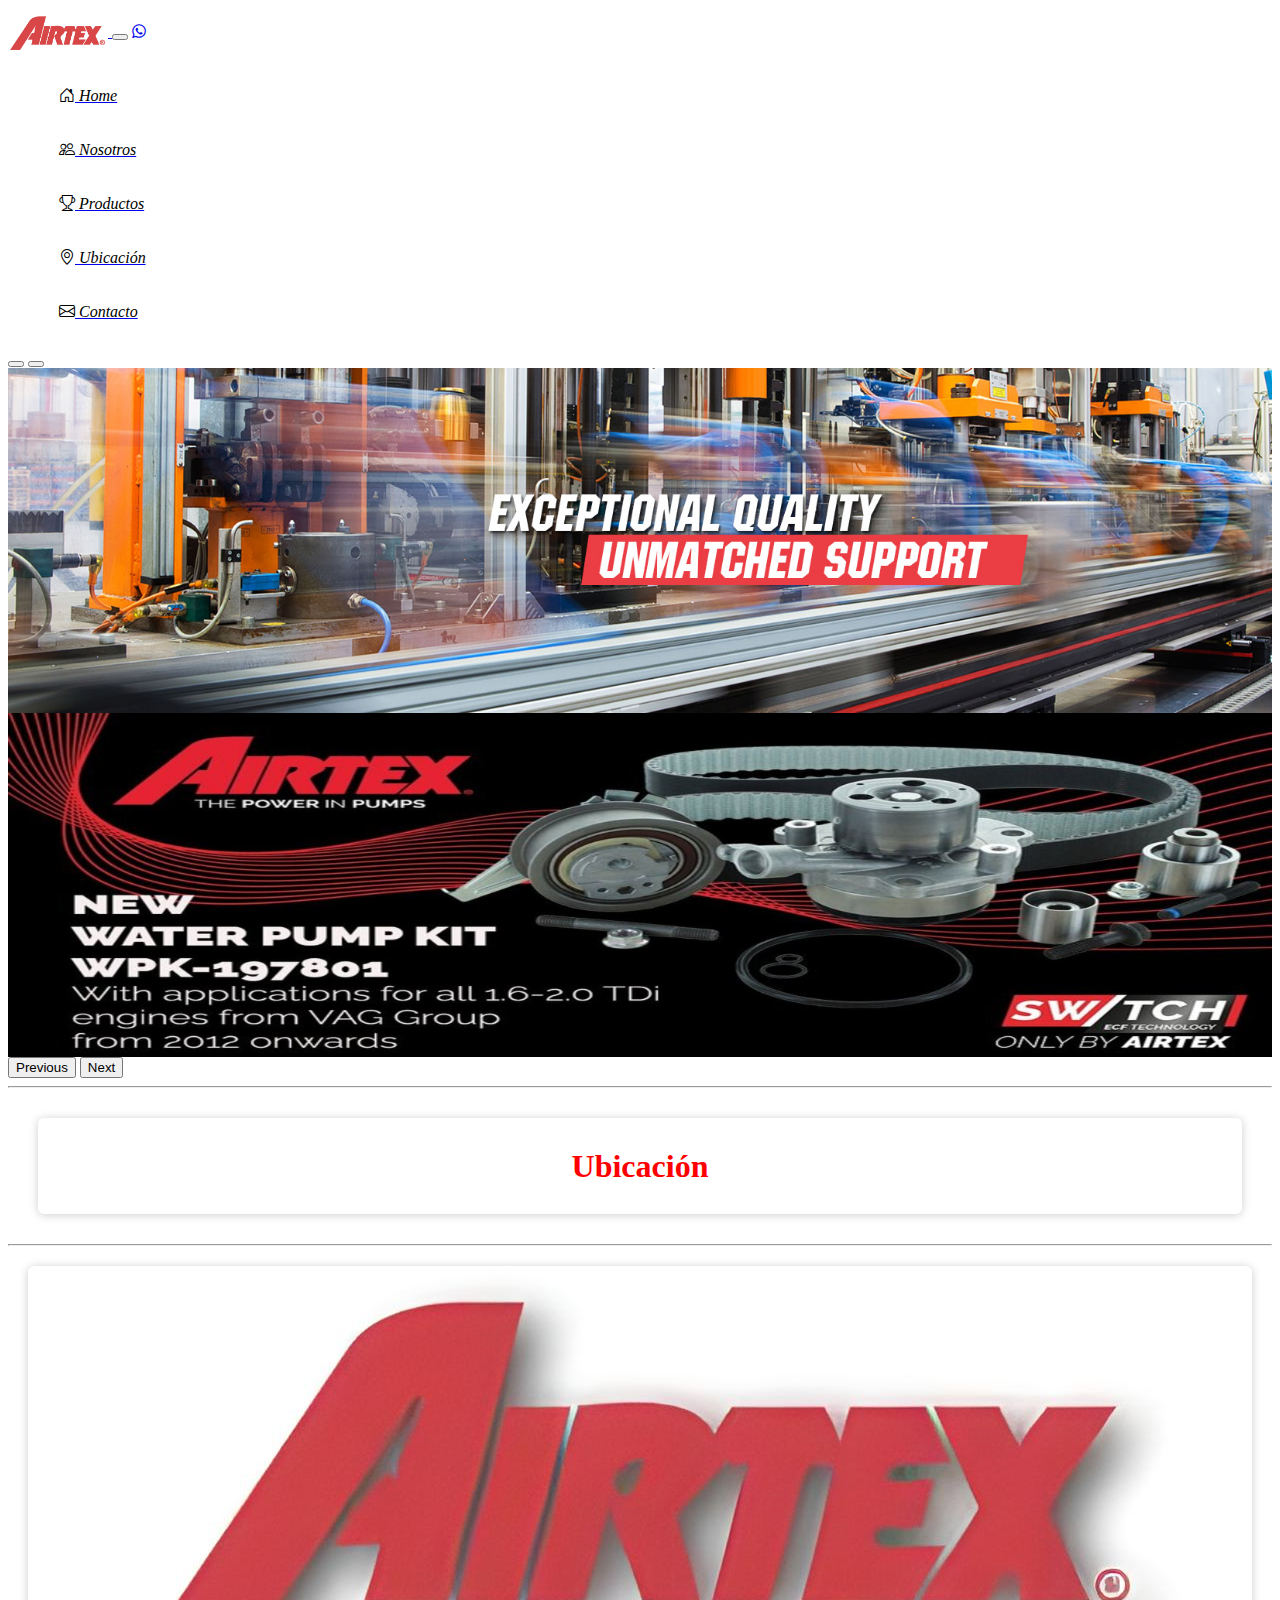
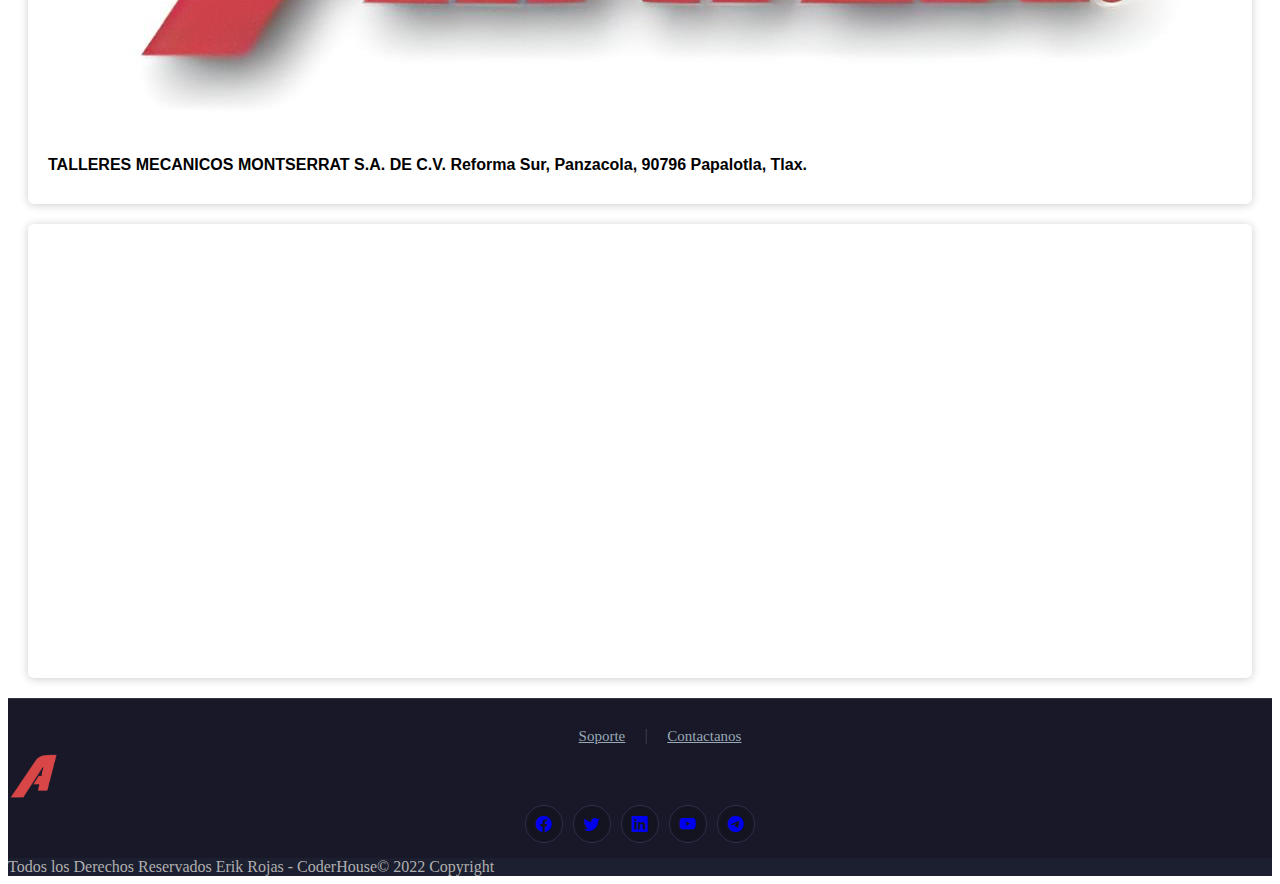
<file: ubicacion.html>
<!DOCTYPE html>
<html lang="es">
  <head>
    <meta charset="UTF-8" />
    <meta http-equiv="X-UA-Compatible" content="IE=edge" />
    <meta name="viewport" content="width=device-width, initial-scale=1.0" />
    <link rel="shortcut icon" href="/img/favicon.png" type="image/x-icon" />
    <meta
      name="description"
      content="ubicacion de la Planta Airtex en Puebla - Tlaxcala"
    />
    <!-- linkbootstrap -->
    <link
      href="https://cdn.jsdelivr.net/npm/bootstrap@5.2.0/dist/css/bootstrap.min.css"
      rel="stylesheet"
      integrity="sha384-gH2yIJqKdNHPEq0n4Mqa/HGKIhSkIHeL5AyhkYV8i59U5AR6csBvApHHNl/vI1Bx"
      crossorigin="anonymous"
    />
    <link
      rel="stylesheet"
      href="https://cdn.jsdelivr.net/npm/bootstrap-icons@1.9.1/font/bootstrap-icons.css"
    />
    <!-- link css -->
    <link
      rel="stylesheet"
      href="https://stackpath.bootstrapcdn.com/font-awesome/4.7.0/css/font-awesome.min.css"
    />
    <link rel="stylesheet" href="css/style.css" />
    <title>Ubicacion</title>
  </head>
  <body class="container-fluid">
    <!-- nav -->
    <nav class="navbar navbar-expand-lg">
      <div class="container-fluid colorNav">
        <a class="navbar-brand" href="/index.html">
          <img src="img/airtex.png" alt="logo" class="logo" />
        </a>
        <button
          class="navbar-toggler"
          type="button"
          data-bs-toggle="collapse"
          data-bs-target="#navbarNav"
          aria-controls="navbarNav"
          aria-expanded="false"
          aria-label="Toggle navigation"
        >
          <span class="navbar-toggler-icon"></span>
        </button>
        <a
          href="https://wa.me/5211234567890?text=Me%20gustaría%20saber%20el%20precio%20del%20coche"
          class="whatsapp"
          target="_blank"
        >
          <i class="fa fa-whatsapp whatsapp-icon"></i
        ></a>
        <div class="collapse navbar-collapse" id="navbarNav">
          <ul id="navv" class="navbar-nav ms-auto">
            <li class="nav-item">
              <a class="nav-link active" title="Home" href="index.html">
                <span><i class="bi bi-house-door"> Home</i></span></a
              >
            </li>
            <li class="nav-item">
              <a class="nav-link" title="Nosotros" href="nosotros.html"
                ><span><i class="bi bi-people"> Nosotros</i></span></a
              >
            </li>
            <li class="nav-item">
              <a class="nav-link" title="Productos" href="productos.html"
                ><span><i class="bi bi-trophy"> Productos</i></span></a
              >
            </li>
            <li class="nav-item">
              <a class="nav-link" title="Ubicacion" href="ubicacion.html"
                ><span><i class="bi bi-geo-alt"> Ubicación</i></span></a
              >
            </li>
            <li class="nav-item">
              <a class="nav-link" title="Contacto" href="contacto.html"
                ><span><i class="bi bi-envelope"> Contacto</i></span></a
              >
            </li>
          </ul>
        </div>
      </div>
    </nav>
    <!-- carrousel -->
    <div
      id="carouselExampleIndicators"
      class="carousel slide"
      data-bs-ride="carousel"
    >
      <div class="carousel-indicators">
        <button
          type="button"
          data-bs-target="#carouselExampleIndicators"
          data-bs-slide-to="0"
          class="active"
          aria-current="true"
          aria-label="Slide 1"
        ></button>
        <button
          type="button"
          data-bs-target="#carouselExampleIndicators"
          data-bs-slide-to="1"
          aria-label="Slide 2"
        ></button>
      </div>
      <div class="carousel-inner">
        <div class="carousel-item active">
          <img
            src="img/banner_airtex_home.jpg"
            class="d-block w-100"
            alt="carousel1"
          />
        </div>
        <div class="carousel-item">
          <img
            src="img/FYBuBvOWIAIMnP8.jpg"
            class="d-block w-100"
            alt="carousel2"
          />
        </div>
      </div>
      <button
        class="carousel-control-prev"
        type="button"
        data-bs-target="#carouselExampleIndicators"
        data-bs-slide="prev"
      >
        <span class="carousel-control-prev-icon" aria-hidden="true"></span>
        <span class="visually-hidden">Previous</span>
      </button>
      <button
        class="carousel-control-next"
        type="button"
        data-bs-target="#carouselExampleIndicators"
        data-bs-slide="next"
      >
        <span class="carousel-control-next-icon" aria-hidden="true"></span>
        <span class="visually-hidden">Next</span>
      </button>
    </div>
    <hr />
    <!-- cards -->
    <div class="card cardIndex">
      <div class="card-bodyp">
        <h1 class="titulo">
          <span class="text-red"> Ubicación</span>
        </h1>
      </div>
    </div>
    <hr />
    <div class="row">
      <div class="col-sm-5">
        <div class="card shadow p-3 mb-5 bg-body rounded">
          <div class="card-body">
            <img src="img/airtex_sombra.png" alt="logoSombra" />
            <h2>
              <p class="parrafosEstilo">
                TALLERES MECANICOS MONTSERRAT S.A. DE C.V. Reforma Sur,
                Panzacola, 90796 Papalotla, Tlax.
              </p>
            </h2>
          </div>
        </div>
      </div>
      <div class="col-sm-7">
        <div class="card shadow p-3 mb-5 bg-body rounded">
          <div class="card-body">
            <div class="ratio ratio-16x9">
              <iframe
                src="https://www.google.com/maps/embed?pb=!1m18!1m12!1m3!1d6338.9966160810045!2d-98.22743879918538!3d19.143161336596993!2m3!1f0!2f0!3f0!3m2!1i1024!2i768!4f13.1!3m3!1m2!1s0x0%3A0x5252f98c32030535!2sTALLERES%20MECANICOS%20MONTSERRAT%20S.A.%20DE%20C.V.!5e0!3m2!1ses-419!2smx!4v1661299842701!5m2!1ses-419!2smx"
                width="600"
                height="450"
                style="border: 0"
                allowfullscreen=""
                loading="lazy"
                referrerpolicy="no-referrer-when-downgrade"
              ></iframe>
            </div>
          </div>
        </div>
      </div>
    </div>

    <!-- footer -->
    <footer>
      <div class="footer-bottom">
        <div class="container">
          <div class="row">
            <div class="col-md-5">
              <nav
                id="footer-navigation"
                class="site-navigation footer-navigation centered-box"
                role="navigation"
              >
                <ul
                  id="footer-menu"
                  class="nav-menu styled clearfix inline-inside"
                >
                  <li
                    id="menu-item-26"
                    class="menu-item menu-item-type-custom menu-item-object-custom menu-item-26"
                  >
                    <a href="#">Soporte</a>
                  </li>
                  <li
                    id="menu-item-27"
                    class="menu-item menu-item-type-custom menu-item-object-custom menu-item-27"
                  >
                    <a href="contacto.html">Contactanos</a>
                  </li>
                </ul>
              </nav>
            </div>
            <div class="col-md-2 text-center pieImg">
              <img
                src="img/favicon.png"
                class="img-rounded"
                alt="logoFavicon"
                width="50"
                height="50"
              />
            </div>
            <div class="col-md-5">
              <div id="footer-socials">
                <div class="socials inline-inside socials-colored">
                  <a
                    href="https://www.facebook.com/AirtexASCMexico/"
                    target="_blank"
                    title="Facebook"
                    class="socials-item"
                  >
                    <i class="bi bi-facebook"></i>
                  </a>
                  <a
                    href="https://twitter.com/airtexproducts?lang=es"
                    target="_blank"
                    title="Twitter"
                    class="socials-item"
                  >
                    <i class="bi bi-twitter"></i>
                  </a>
                  <a
                    href="https://www.linkedin.com/company/asc-industries-inc./"
                    target="_blank"
                    title="Linkedin"
                    class="socials-item"
                  >
                    <i class="bi bi-linkedin"></i>
                  </a>
                  <a
                    href="https://www.youtube.com/channel/UC9l_eDvJ2ldAS4ioNmPWJnw"
                    target="_blank"
                    title="YouTube"
                    class="socials-item"
                  >
                    <i class="bi bi-youtube"></i>
                  </a>
                  <a
                    href="https://web.telegram.org/z/"
                    target="_blank"
                    title="Telegram"
                    class="socials-item"
                  >
                    <i class="bi bi-telegram"></i>
                  </a>
                </div>
              </div>
            </div>
          </div>
        </div>
      </div>
      <!-- Copyright -->
      <div class="text-center p-3" style="background-color: #1c1f2f">
        Todos los Derechos Reservados Erik Rojas - CoderHouse© 2022 Copyright
      </div>
      <!-- Copyright -->
    </footer>

    <!-- JavaScript Bundle with Popper boottrap -->
    <script
      src="https://cdn.jsdelivr.net/npm/bootstrap@5.2.0/dist/js/bootstrap.bundle.min.js"
      integrity="sha384-A3rJD856KowSb7dwlZdYEkO39Gagi7vIsF0jrRAoQmDKKtQBHUuLZ9AsSv4jD4Xa"
      crossorigin="anonymous"
    ></script>
  </body>
</html>
</file>
<file: css/style.css>
/*Variables*/
.logo {
  width: 100px;
  height: 50px; }
  .logo:hover {
    border-radius: 50%;
    -webkit-border-radius: 50%;
    box-shadow: 0px 0px 15px 15px white;
    -webkit-box-shadow: 0px 0px 15px 15px red;
    transform: rotate(360deg);
    -webkit-transform: rotate(360deg); }

.card {
  text-align: center;
  margin: 20px;
  border-radius: 6px;
  border-color: red;
  border-width: 0.3ch;
  overflow: hidden;
  background: #fff;
  box-shadow: 0px 1px 10px rgba(0, 0, 0, 0.2);
  transition: all 400ms ease-out;
  cursor: default; }

.card:hover {
  box-shadow: 5px 5px 20px rgba(0, 0, 0, 0.4);
  transform: translateY(-3%); }

.nav-item {
  line-height: 42px;
  padding: 1px;
  border: none;
  margin: 10px; }
  .nav-item span {
    position: relative;
    display: block;
    width: 100%;
    height: 100%;
    color: black; }
    .nav-item span:before {
      position: absolute;
      content: "";
      left: 0;
      top: 0;
      background: #fb4b02;
      box-shadow: -7px -7px 20px 0px rgba(255, 255, 255, 0.9), -4px -4px 5px 0px rgba(255, 255, 255, 0.9), 7px 7px 20px 0px rgba(0, 0, 0, 0.2), 4px 4px 5px 0px rgba(0, 0, 0, 0.3);
      transition: all 0.3s ease;
      width: 3px;
      height: 0%; }
    .nav-item span:after {
      position: absolute;
      content: "";
      left: 0;
      top: 0;
      background: #fb4b02;
      box-shadow: -7px -7px 20px 0px rgba(255, 255, 255, 0.9), -4px -4px 5px 0px rgba(255, 255, 255, 0.9), 7px 7px 20px 0px rgba(0, 0, 0, 0.2), 4px 4px 5px 0px rgba(0, 0, 0, 0.3);
      transition: all 0.3s ease;
      height: 3px;
      width: 0%; }
    .nav-item span:hover:before {
      height: 100%; }
    .nav-item span:hover:after {
      width: 100%; }

footer {
  color: #b0b0b0; }
  footer p {
    color: #b0b0b0;
    font-size: 15px;
    line-height: 22px;
    line-height: 24px;
    margin-bottom: 10px;
    font-size: 15px; }
  footer strong {
    color: #b0b0b0; }
  footer b {
    color: #a3bad2; }
  footer li {
    font-size: 15px;
    line-height: 22px;
    font-size: 15px;
    line-height: 22px; }

.footer-top {
  background: #303030;
  background-size: cover;
  background-position: center;
  padding: 0 0 20px;
  font-family: rubik;
  padding-top: 30px;
  background-color: #1c1f2f; }

.footer-bottom {
  background-color: #1c1f2f;
  padding: 15px 0;
  border-top: 1px solid #313646;
  background-color: #181828 !important;
  color: #a3bad2;
  font-family: rubik; }
  .footer-bottom ul {
    margin: 0; }
  .footer-bottom a:hover {
    color: white; }

.footer-site-info {
  font-size: 92.86%;
  padding-top: 10px; }

#footer-navigation {
  color: white;
  color: #99a9b5;
  padding-top: 15px;
  color: #99a9b5;
  padding-top: 15px;
  color: #99a9b5;
  padding-top: 15px;
  text-align: center; }
  #footer-navigation li a {
    color: #99a9b5;
    padding-top: 15px;
    color: #99a9b5;
    padding-top: 15px;
    color: #99a9b5;
    padding-top: 15px; }
    #footer-navigation li a:hover {
      color: white; }

.custom-footer {
  color: #99a9b5;
  padding-top: 15px;
  color: #99a9b5;
  padding-top: 15px;
  color: #99a9b5;
  padding-top: 15px;
  color: #99a9b5;
  padding-top: 15px; }
  .custom-footer li a {
    color: #99a9b5;
    padding-top: 15px;
    color: #99a9b5;
    padding-top: 15px;
    color: #99a9b5;
    padding-top: 15px;
    color: #99a9b5;
    padding-top: 15px; }
    .custom-footer li a:hover {
      color: white; }

.inline-inside {
  font-size: 0;
  line-height: 0; }

.clearfix:after {
  content: "";
  display: table; }

.clearfix:before {
  content: "";
  display: table; }

#footer-menu li {
  display: inline-block;
  padding: 0 21px;
  position: relative;
  line-height: 1; }
  #footer-menu li + li:before {
    content: "";
    width: 0;
    height: 100%;
    position: absolute;
    left: -1px;
    top: 0;
    font-size: 0;
    border-left: 1px solid #232234;
    border-right: 1px solid #333146; }

.navigation li a {
  color: #99a9b5;
  padding-top: 15px; }

#footer-socials {
  text-align: center; }
  #footer-socials .socials {
    text-align: center;
    margin: 0 -7px;
    display: inline-block;
    vertical-align: middle; }

a.socials-item {
  display: inline-block;
  vertical-align: top;
  text-align: center;
  -o-transition: all 0.3s;
  -webkit-transition: all 0.3s;
  transition: all 0.3s;
  margin: 0 5px;
  line-height: 16px;
  padding: 10px;
  border-radius: 50%;
  background-color: #141421;
  border: 1px solid #2e2e4c; }
  a.socials-item:hover {
    box-shadow: 0 0px 20px rgba(84, 1, 74, 0.7);
    border-color: rgba(255, 6, 224, 0.61);
    background: linear-gradient(to right, rgba(255, 9, 9, 0.129412), #c000ffb5, rgba(255, 0, 94, 0.14)); }

.socials-item i {
  display: inline-block;
  font-weight: normal;
  width: 1em;
  height: 1em;
  line-height: 1;
  font-size: 16px;
  text-align: right;
  vertical-align: top;
  font-feature-settings: normal;
  font-kerning: auto;
  font-language-override: normal;
  font-size-adjust: none;
  font-stretch: normal;
  font-style: normal;
  font-synthesis: weight style;
  font-variant: normal;
  font-weight: normal;
  text-rendering: auto; }

.widget {
  margin-bottom: 50px; }

.footer-title {
  margin-bottom: 40px;
  color: #fff;
  font-weight: 500;
  text-transform: capitalize;
  padding-bottom: 15px;
  font-size: 16px;
  position: relative; }
  .footer-title:after {
    width: 50px;
    background: #fff;
    opacity: 0.2;
    height: 1px;
    position: absolute;
    bottom: 0; }

.footer p {
  font-size: 15px;
  line-height: 22px; }

.wpcf7-form-control-wrap .wpcf7-form-control {
  padding: 7px !important;
  width: 100%; }

.wpcf7-form-control-wrap input {
  background: #1c1f2f;
  overflow: hidden;
  border: 1px solid #2e344d;
  background-color: #1c1f2f;
  border-radius: 5px;
  transition: all 0.3s ease-in-out 0s; }
  .wpcf7-form-control-wrap input:hover {
    background-color: transparent;
    border-color: rgba(255, 255, 255, 0.2);
    color: white; }

.wpcf7-form-control-wrap textarea {
  background: #1c1f2f;
  overflow: hidden;
  border: 1px solid #2e344d;
  background-color: #1c1f2f;
  border-radius: 5px;
  transition: all 0.3s ease-in-out 0s; }
  .wpcf7-form-control-wrap textarea:hover {
    background-color: transparent;
    border-color: rgba(255, 255, 255, 0.2);
    color: white; }

.pieImg {
  height: 30;
  width: 30;
  align-items: center; }
  .pieImg:hover {
    -webkit-transform: rotate(360deg);
    transform: rotate(360deg); }

.wpcf7 .wpcf7-form .contact-form-footer textarea {
  height: 160px;
  width: 100%; }

.wpcf7 .wpcf7-form .contact-form-footer .wpcf7-submit {
  width: 100%;
  padding: 11px;
  margin: 0;
  line-height: 0; }

textarea {
  overflow: auto;
  resize: vertical; }

.wpcf7-form .contact-form-footer .wpcf7-submit {
  background-color: #394050;
  color: #99a9b5;
  border: none;
  cursor: pointer;
  padding: 15px 40px;
  font-size: 14px;
  font-weight: 400;
  transition: all 0.5s;
  letter-spacing: 2px;
  color: rgba(255, 255, 255, 0.5);
  box-shadow: none;
  text-transform: uppercase;
  outline: none !important;
  background-color: #1c1f2f;
  border-radius: 5px;
  min-width: 140px;
  border-width: 1px 0px 0px 1px;
  border-style: solid;
  border-color: #2e344d;
  transition: all 0.3s ease-in-out 0s; }
  .wpcf7-form .contact-form-footer .wpcf7-submit:hover {
    box-shadow: 0 0px 20px rgba(84, 1, 74, 0.7);
    border-color: rgba(255, 6, 224, 0.61);
    background: linear-gradient(to right, rgba(255, 9, 9, 0.129412), #c000ffb5, rgba(255, 0, 94, 0.14));
    color: white; }

.wpcf7-form input[type="submit"] {
  height: 40px;
  line-height: 21px;
  padding: 10px 40px;
  font-size: 14px; }

.posts li a {
  color: #99a9b5; }

@media (max-width: 600px) {
  .media {
    color: blue; } }

@media (min-width: 601px) and (max-width: 900px) {
  .card {
    border-color: blue; }
  .texto {
    color: bisque; } }

.facebook {
  color: #4e64b5; }

.twitter {
  color: #00aced; }

.instagram {
  color: #9a8f62; }

.youtube {
  color: #c82929; }

.telegram {
  color: #2ca5e0; }

.card-text {
  font-size: 20px;
  font-family: Verdana, Geneva, Tahoma, sans-serif; }

.text-red {
  font-size: 100%;
  font-family: 'Times New Roman', Times, serif; }

.card-titleNos {
  font-size: 15px; }

.textt, .demasEstilos {
  font-family: Georgia, 'Times New Roman', Times, serif;
  font-weight: lighter;
  text-align: justify;
  color: black; }

.demasEstilos {
  font-size: 80px; }

.parrafosEstilo {
  font-family: Verdana, Geneva, Tahoma, sans-serif;
  font-size: 1rem;
  text-align: justify;
  margin: 10px;
  padding: 10px; }

.form_wrap {
  width: 70vw;
  margin: 10px auto;
  display: flex;
  background: #d5d5e9;
  border-radius: 30px;
  border-color: red; }

.cantact_info {
  position: relative;
  display: flex;
  flex-direction: column;
  align-items: center;
  justify-content: center;
  background-position: center center; }
  .cantact_info::before {
    content: '';
    width: 100%;
    height: 100%;
    position: absolute;
    top: 0;
    left: 0;
    background: #4091EC;
    opacity: 0.9;
    border-radius: 30px; }

.info_title {
  position: relative;
  z-index: 2;
  margin-bottom: 60px; }
  .info_title span {
    font-size: 50px;
    display: block;
    text-align: center;
    margin-bottom: 15px; }
  .info_title h1 {
    color: red;
    font-size: 35px;
    text-align: center; }

.info_items {
  position: relative;
  z-index: 2;
  color: #fff; }
  .info_items p {
    display: flex;
    text-align: left;
    font-size: 16px;
    font-weight: 600;
    margin-bottom: 10px; }
    .info_items p:nth-child(1) span {
      font-size: 30px;
      margin-right: 15px;
      text-align: center;
      align-items: center; }
    .info_items p:nth-child(2) span {
      font-size: 30px;
      margin-right: 15px;
      text-align: center;
      align-items: center; }
    .info_items p:nth-child(3) span {
      font-size: 30px;
      margin-right: 15px;
      text-align: center;
      align-items: center; }

form.form_contact {
  padding: 30px 40px; }
  form.form_contact h2 {
    font-size: 25px;
    font-weight: 600;
    color: black;
    margin-bottom: 30px; }
  form.form_contact .user_info {
    display: flex;
    flex-direction: column; }
  form.form_contact input {
    width: 90%;
    padding: 8px 0px 5px;
    margin-bottom: 20px;
    border-radius: 50px;
    font-family: 'Open sans';
    font-size: 14px;
    font-weight: 400; }
  form.form_contact textarea {
    width: 80%;
    padding: 8px 0px 5px;
    margin-bottom: 20px;
    border-radius: 10px;
    border-bottom: 2px solid #D1D1D1;
    font-family: 'Open sans';
    color: #5A5A5A;
    font-size: 14px;
    font-weight: 400;
    max-width: 100%;
    min-width: 100%;
    max-height: 90px; }
  form.form_contact input[type="button"] {
    width: 180px;
    background: #4091EC;
    padding: 10px;
    border: none;
    border-radius: 25px;
    align-self: flex-end;
    color: #fff;
    font-family: 'Open sans';
    font-size: 16px;
    font-weight: 600;
    cursor: pointer; }
    form.form_contact input[type="button"]:hover {
      background: red; }

.modal_wrap {
  width: 100%;
  height: 100vh;
  background: rgba(0, 0, 0, 0.7);
  position: fixed;
  top: 0;
  left: 0;
  z-index: 3;
  display: flex;
  justify-content: center;
  align-items: center; }

.mensaje_modal {
  background: #fff;
  width: 400px;
  padding: 30px 20px 15px; }
  .mensaje_modal h3 {
    text-align: center;
    font-family: 'Ubuntu';
    font-size: 20px;
    font-weight: 400; }
    .mensaje_modal h3:after {
      content: '';
      display: block;
      width: 100%;
      height: 1px;
      background: #C5C5C5;
      margin: 10px 0px 15px; }
  .mensaje_modal p {
    font-size: 16px; }
    .mensaje_modal p:before {
      content: "\f00d";
      font-family: FontAwesome;
      display: inline-block;
      color: #E25151;
      margin-right: 8px; }

#historia {
  text-align: right;
  color: #2e2e4c; }

#subNos {
  text-align: right; }

.subh2 {
  color: black; }

.ptextN {
  padding: 10 px;
  margin: 20px; }

.card-titleNos {
  font-size: 30px;
  text-align: center; }

.titulo {
  color: red; }

.tituloContact {
  color: red;
  text-align: center; }

img {
  border-style: none;
  height: auto;
  max-width: 100%;
  vertical-align: middle; }

.cardIndex {
  text-align: center;
  background-color: white;
  margin: 30px; }
  .cardIndex .card-bodyp {
    padding: 8px;
    border-color: red; }

.cardG {
  align-items: center; }

.card-titleUbi {
  text-align: center;
  font-size: 30px;
  color: white; }

ul {
  list-style: none; }

.vmv {
  width: 50px; }

#botonS {
  width: 130px;
  height: 40px;
  line-height: 42px;
  padding: 0;
  border: none;
  background: #ff1b00;
  background: linear-gradient(0deg, #ff1b00 0%, #fb4b02 100%); }
  #botonS:hover {
    color: black;
    box-shadow: none; }
    #botonS:hover:before {
      width: 100%;
      transition: 800ms ease all; }
    #botonS:hover:after {
      width: 100%;
      transition: 800ms ease all; }
  #botonS:before {
    content: '';
    position: absolute;
    top: 0;
    right: 0;
    height: 2px;
    width: 0;
    background: #f0094a;
    box-shadow: -1px -1px 5px 0px #fff, 7px 7px 20px 0px #0003, 4px 4px 5px 0px #0002;
    transition: 400ms ease all; }
  #botonS:after {
    content: '';
    position: absolute;
    top: 0;
    right: 0;
    height: 2px;
    width: 0;
    background: #f0094a;
    box-shadow: -1px -1px 5px 0px #fff, 7px 7px 20px 0px #0003, 4px 4px 5px 0px #0002;
    transition: 400ms ease all;
    right: inherit;
    top: inherit;
    left: 0;
    bottom: 0; }
</file>
